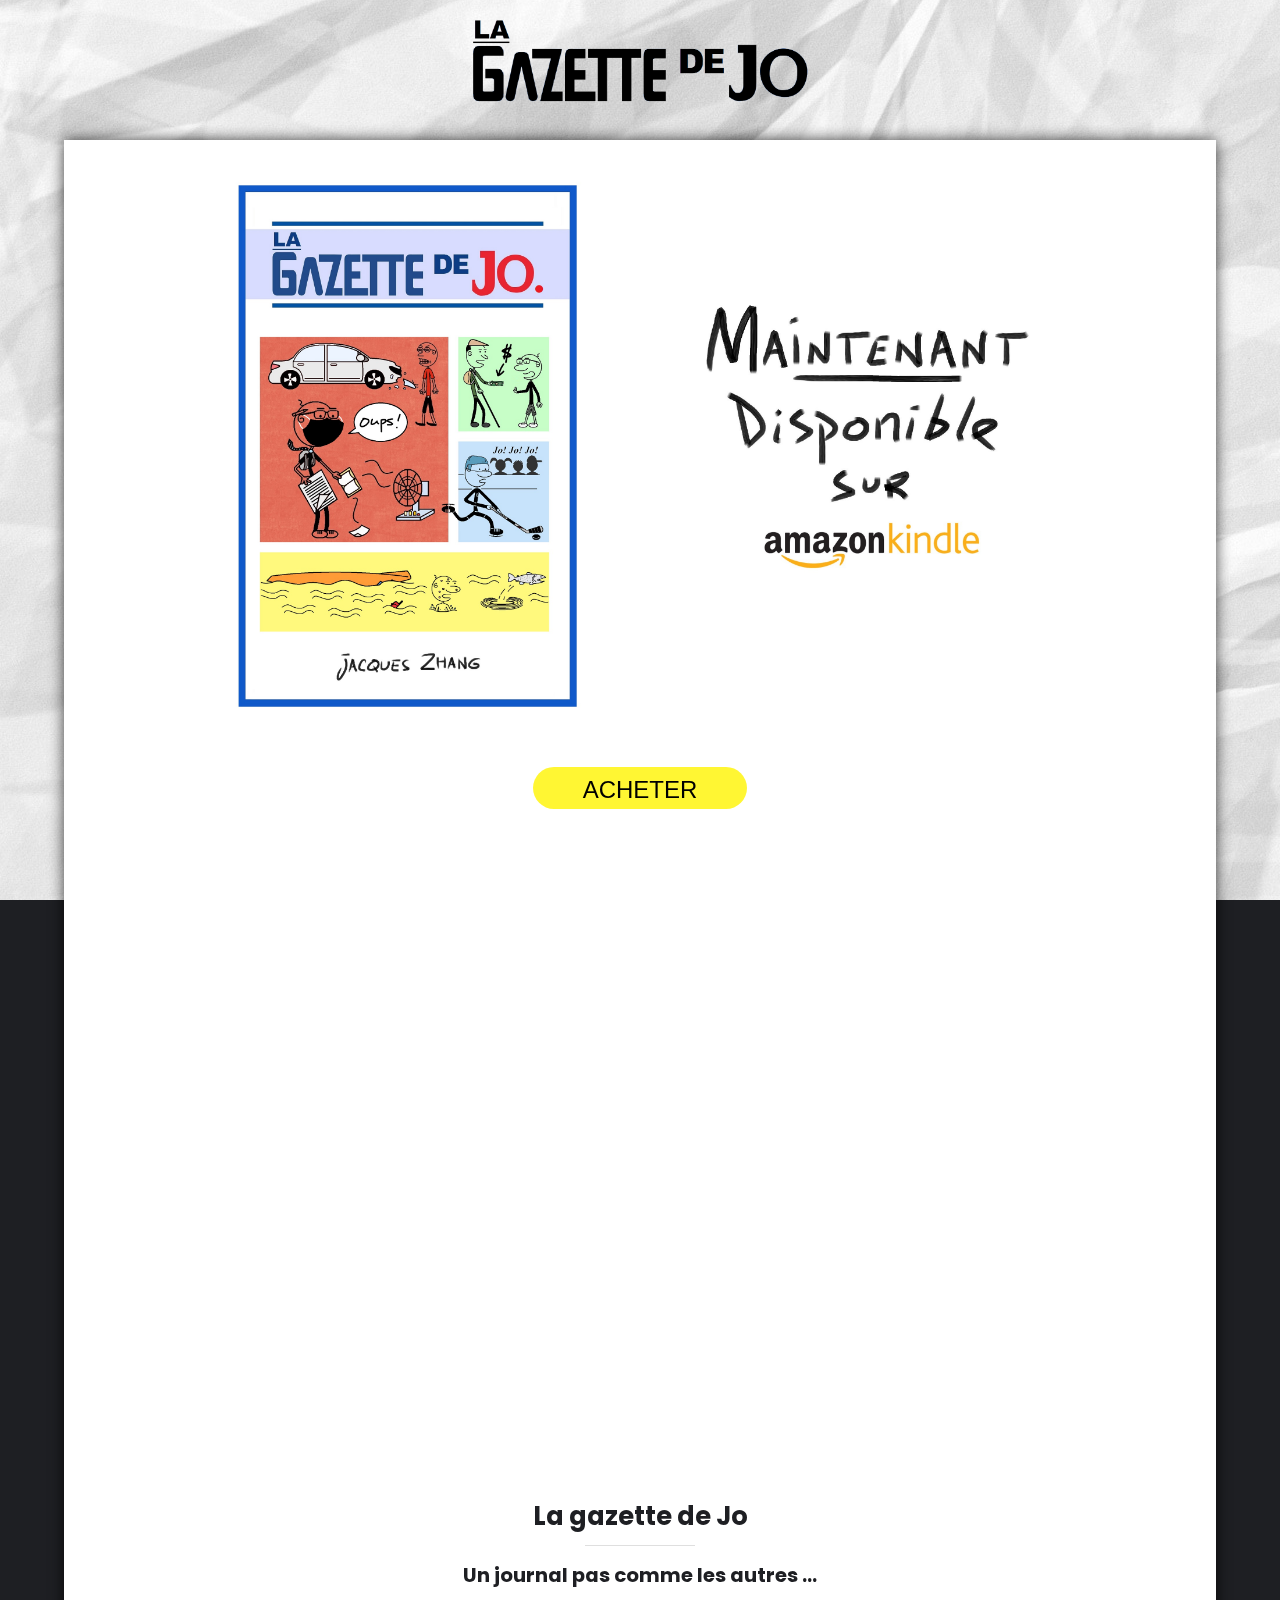
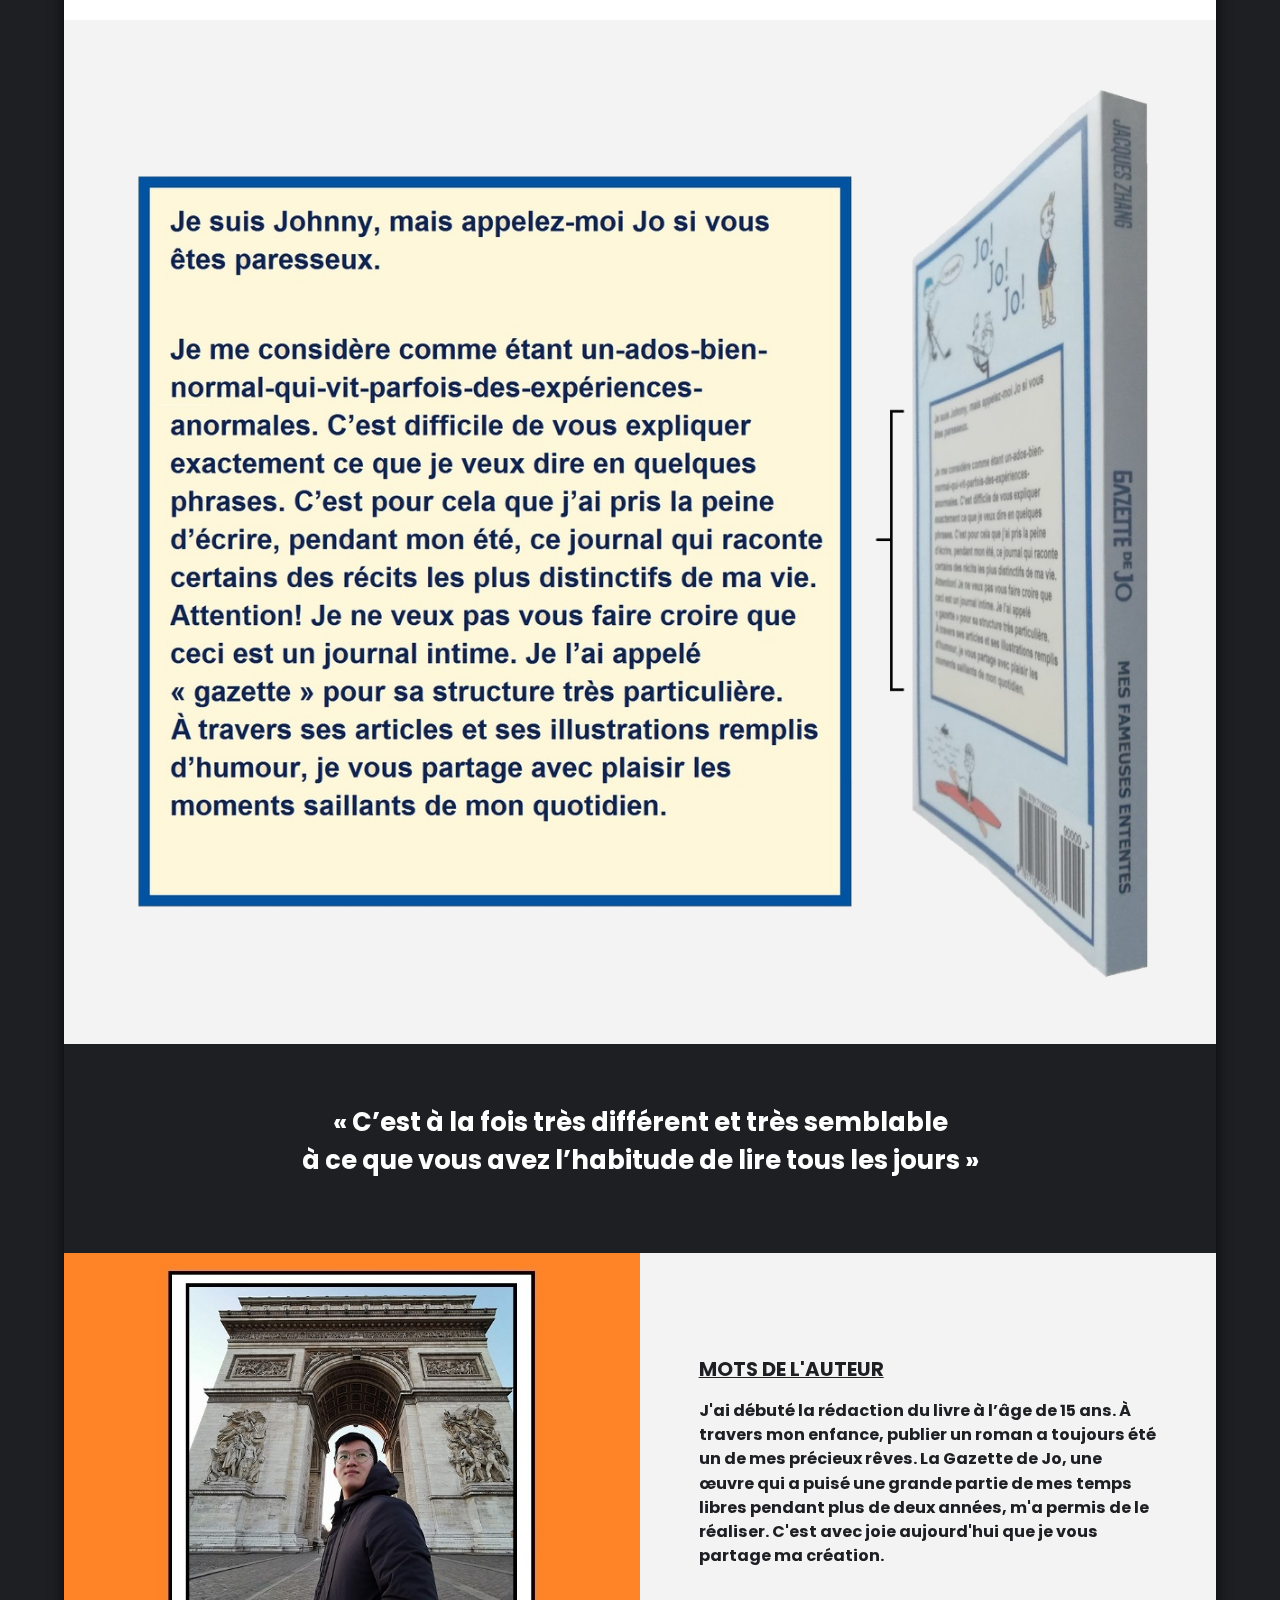
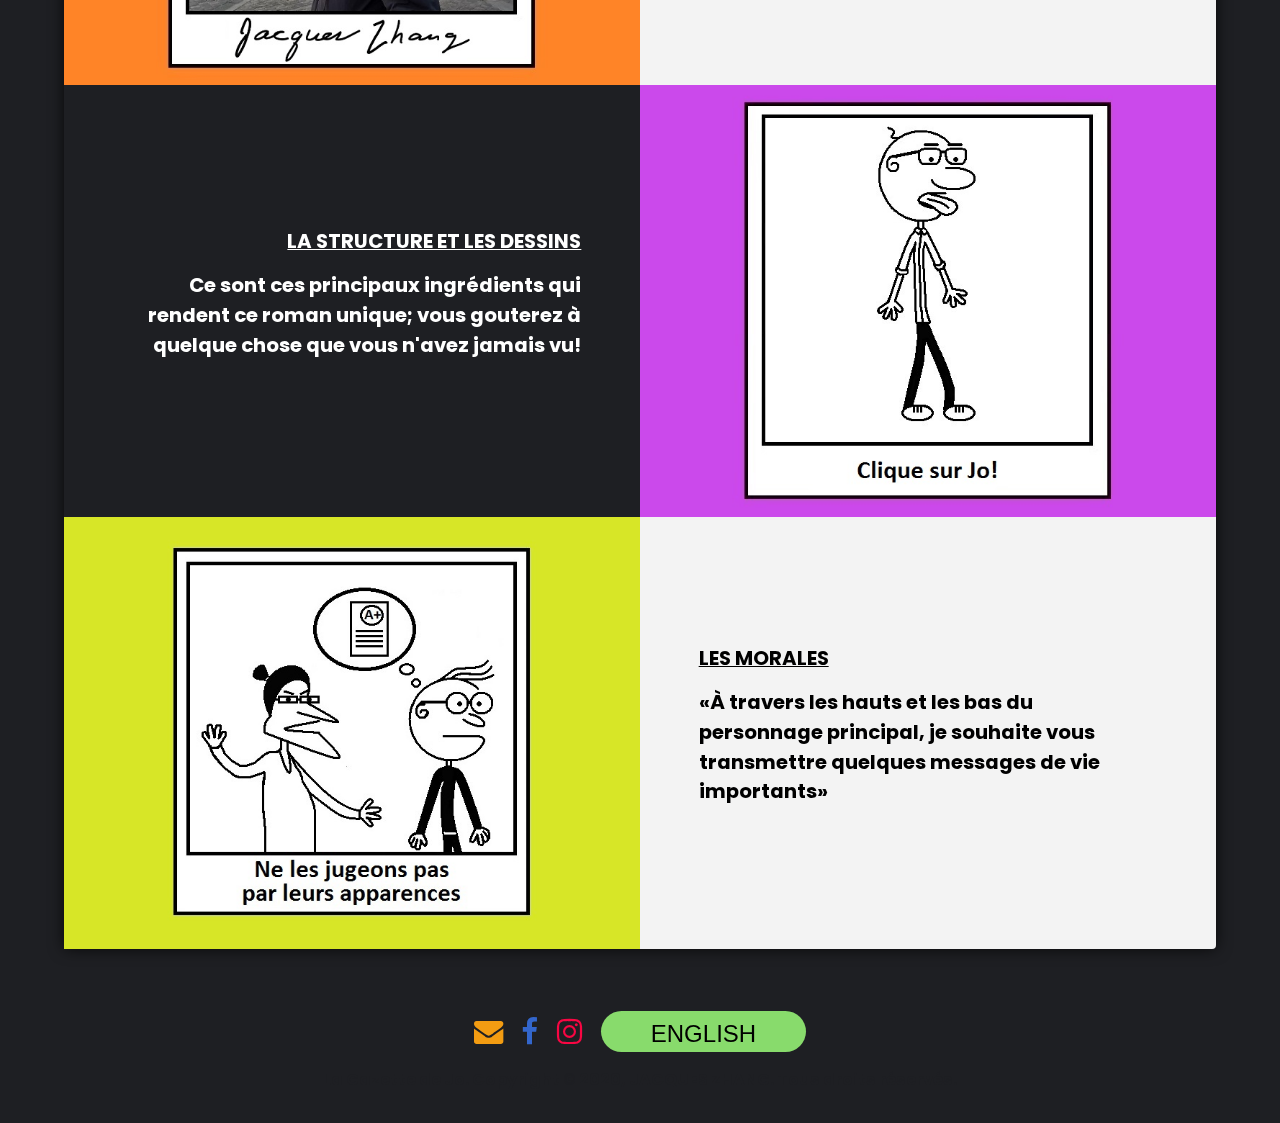
<file: index.html>
<!DOCTYPE HTML>
<html>
	<head>
		<title>Gazette de Jo</title>
		<link rel="shortcut icon" href="images/icon.png"/>
		<meta charset="utf-8" />
		<meta name="viewport" content="width=device-width, initial-scale=1" />
		<link rel="stylesheet" href="assets/css/main.css" />
		<script src="https://ajax.googleapis.com/ajax/libs/jquery/3.4.1/jquery.min.js"></script>
	</head>
	<body>

		<!-- Header -->
		<header id="header">
			<img src="images/titre.png" width="350" height="94" style="position:relative"/><br><br>
			<!--<div class="logo"><a href="#">Gazette de Jo <span>par Jacques Zhang</span></a></div>-->
		</header>

		<!-- Main -->
			<section id="main">
				<div class="inner">

				<!-- One -->
					<section id="one" class="wrapper style1">

						<div class="image fit flush">
							<img src="images/couverture.jpg" alt=""/>
						</div>
					
						<header class="special">							
							<button class="buybutton" onclick="location.href='https://www.amazon.com/gazette-Jo-fameuses-ententes-French/dp/1719002371/ref=sr_1_2?keywords=gazette+de+jo&qid=1561827714&s=gateway&sr=8-2'">Acheter</button>
							<br><br>
							
							<div class="videoWrapper">
							<iframe width="100%" height="349" src="https://www.youtube.com/embed/JRRqluKBMIY" frameborder="0" allow="accelerometer; autoplay; encrypted-media; gyroscope; picture-in-picture" allowfullscreen></iframe>
							</div>
							
							<br>
							<h2>La gazette de Jo</h2>
							<h3>Un journal pas comme les autres ...</h3>
						</header>
						
						<div class="content">
							<div class="image fit flush" >
								<img src="images/apercu.png" alt=""/>
							</div>
						</div>
						
					</section>

				<!-- Two -->
 					<section id="two" class="wrapper style2">
						<div class="content">
							<center><h2 style="color:#FFFFFF">« C’est à la fois très différent et très semblable <br> à ce que vous avez l’habitude de lire tous les jours »<h2></center> 
						</div>
					</section> 

				<!-- Three -->
					<section id="three" class="wrapper">
						<div class="spotlight">
							<div class="image flush"><img src="images/auteur.jpg" alt="" /></div>
							<div class="inner">
								<h3><u>MOTS DE L'AUTEUR</u></h3>
								<h4>J'ai débuté la rédaction du livre à l’âge de 15 ans. 
											À travers mon enfance, publier un roman a toujours été un de mes précieux rêves. 
											La Gazette de Jo, une œuvre qui a puisé une grande partie de mes temps libres pendant plus de deux années, m'a permis de le réaliser.
											C'est avec joie aujourd'hui que je vous partage ma création.</h4>			
							</div>
						</div>
						<div class="spotlight alt">
							<div class="image flush"><img id="top_img" src="images/switch/1.1.jpg" alt="" onclick="changeImage(this.id)"/><img id="mid_img" src="images/switch/2.1.jpg" alt="" onclick="changeImage(this.id)"/><img id="bottom_img" src="images/switch/3.1.jpg" alt="" onclick="changeImage(this.id)"/></div>
							<div  class="inner">
								<h3 style="color:#FFFFFF"><u>LA STRUCTURE ET LES DESSINS</u></h3>
								<h3 style="color:#FFFFFF">Ce sont ces principaux ingrédients qui rendent ce roman unique; vous gouterez à quelque chose que vous n'avez jamais vu!</h3>
							</div>
						</div>
						<div class="spotlight">
							<div class="image flush"><img src="images/morales.jpg" alt="" /></div>
							<div class="inner">
								<h3 style="color:#000000"><u>LES MORALES</u></h3>
								<h3 style="color:#000000">«À travers les hauts et les bas du personnage principal, je souhaite vous transmettre quelques messages de vie importants»</h3>
							</div>
						</div>
					</section>

				</div>
			</section>

		<!-- Footer -->
			<footer id="footer">
				<div class="container">
					<ul class="icons">
						<!--<li><a href="#" class="icon fa-twitter" style="color:#000000"><span class="label">Twitter</span></a></li>-->
						<li><h1 class="icon fa-envelope" style="color:#F39C12" id="myBtn"></li>
						<li><a href="#" class="icon fa-facebook" style="color:#3366cc"><span class="label">Facebook</span></a></li>
						<li><a href="#" class="icon fa-instagram" style="color:#f90643"><span class="label">Instagram</span></a></li>
						<!--<li><a href="#" class="icon fa-envelope-o" style="color:#000000"><span class="label">Email</span></a></li>-->
						<!-- english -->
						<a href="en.html"><button class="changelangbutton">English</button></a>
						<h4>
							La Gazette de Jo. Copyright © 2020, JACQUES ZHANG. Tous droits réservés.
						</h4>
					</ul>
				</div>
			</footer>

			<!-- The Modal -->
			<div id="myModal" class="modal">
			  <!-- Modal content -->
			  <div class="modal-content">
				 <div class="modal-header">
					<span class="close">&times;</span>
					<h3>Contact: jo@gazettejo.com (questions ou suggestions)</h3>
				 </div>
			  </div>
			</div>
			
		<!-- Scripts -->
			<script src="assets/js/jquery.min.js"></script>
			<script src="assets/js/jquery.poptrox.min.js"></script>
			<script src="assets/js/skel.min.js"></script>
			<script src="assets/js/util.js"></script>
			<script src="assets/js/main.js"></script>
			<script src="assets/js/modalScript.js"></script>
			<script src="assets/js/myscript.js"></script>
	</body>
</html>
</file>
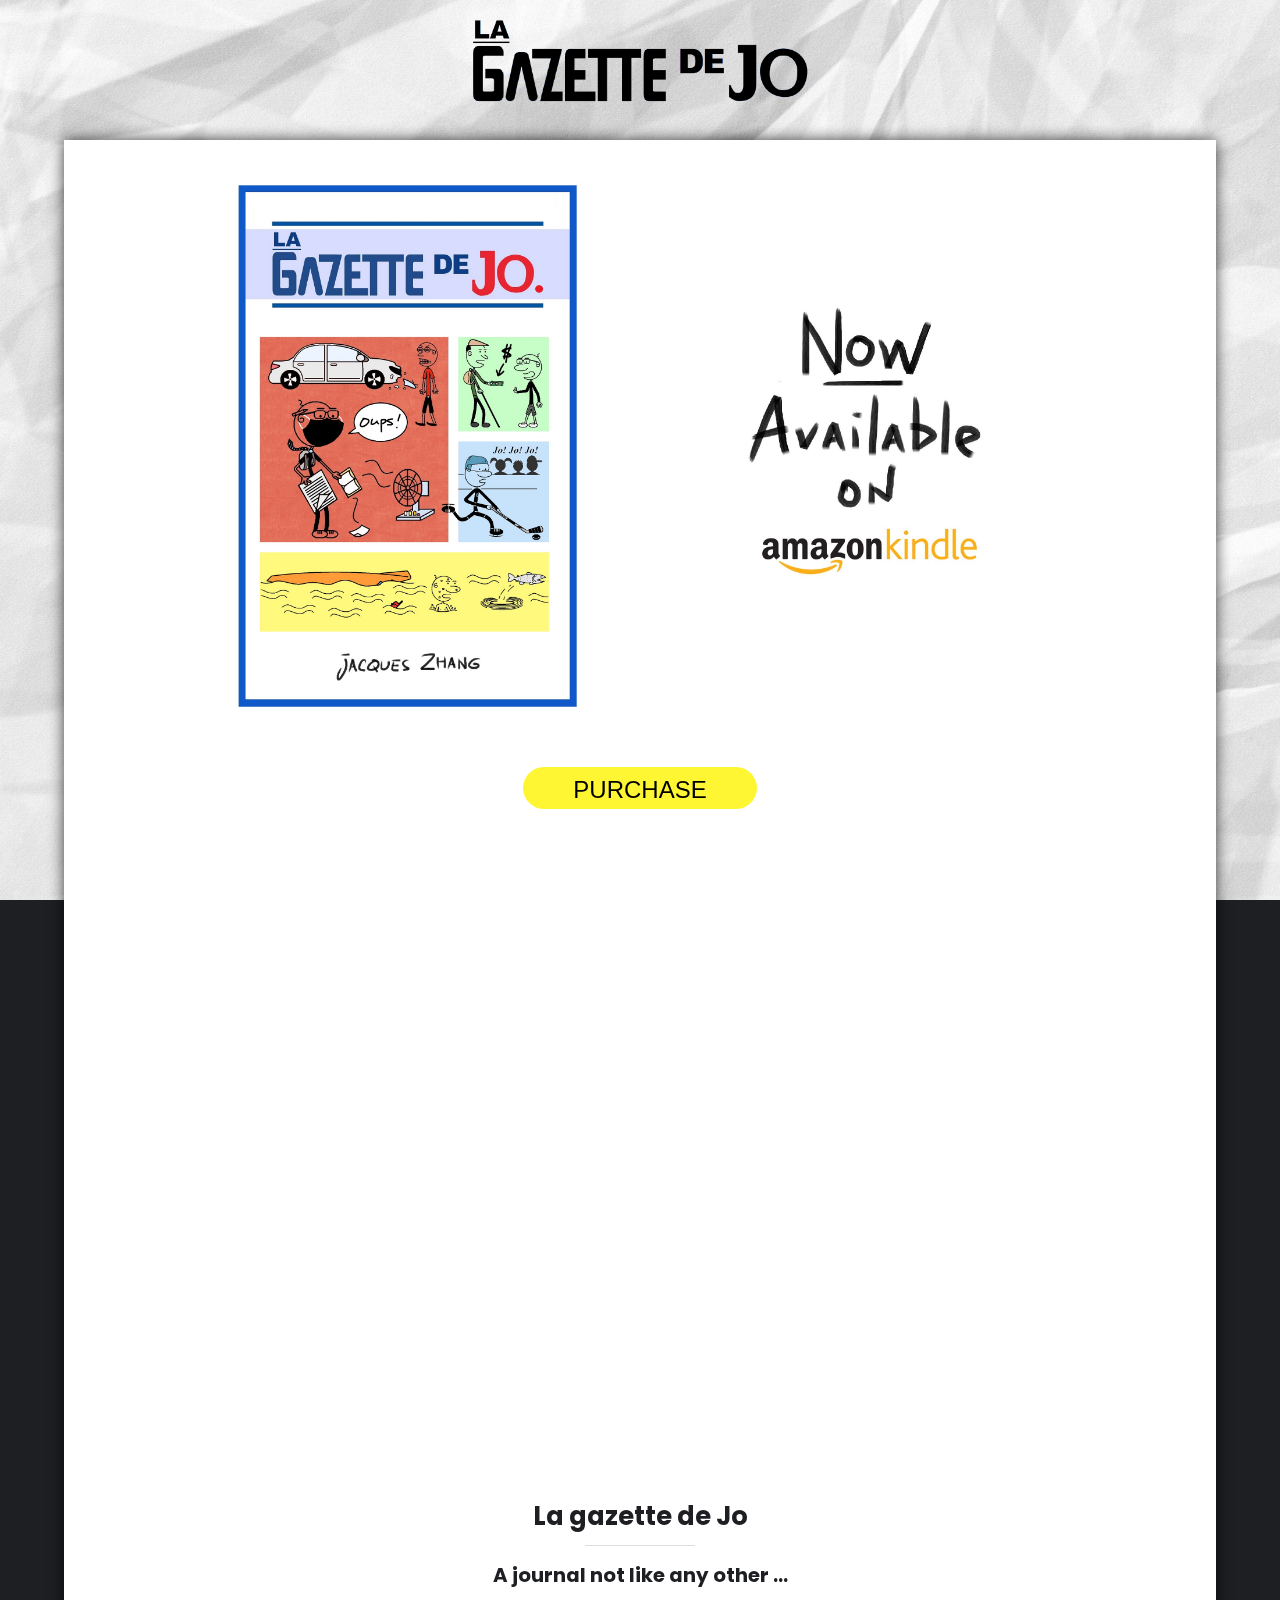
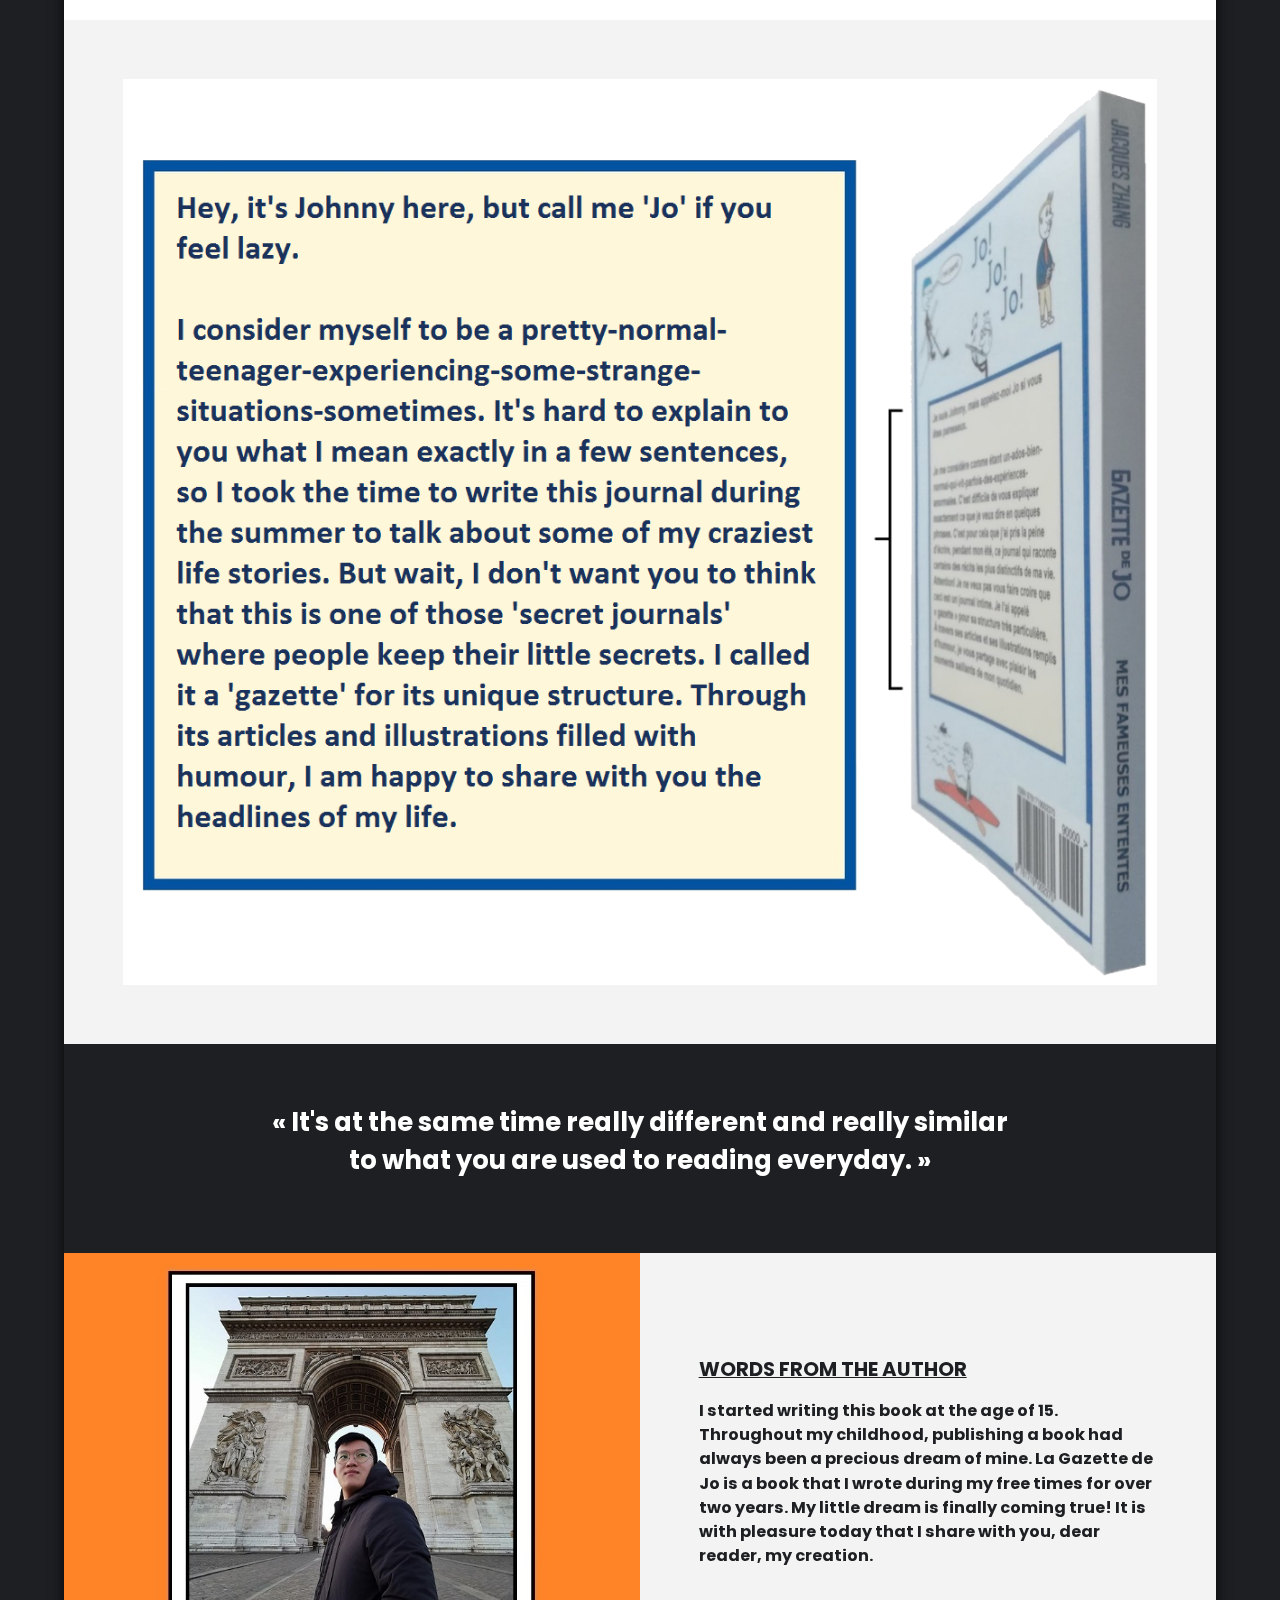
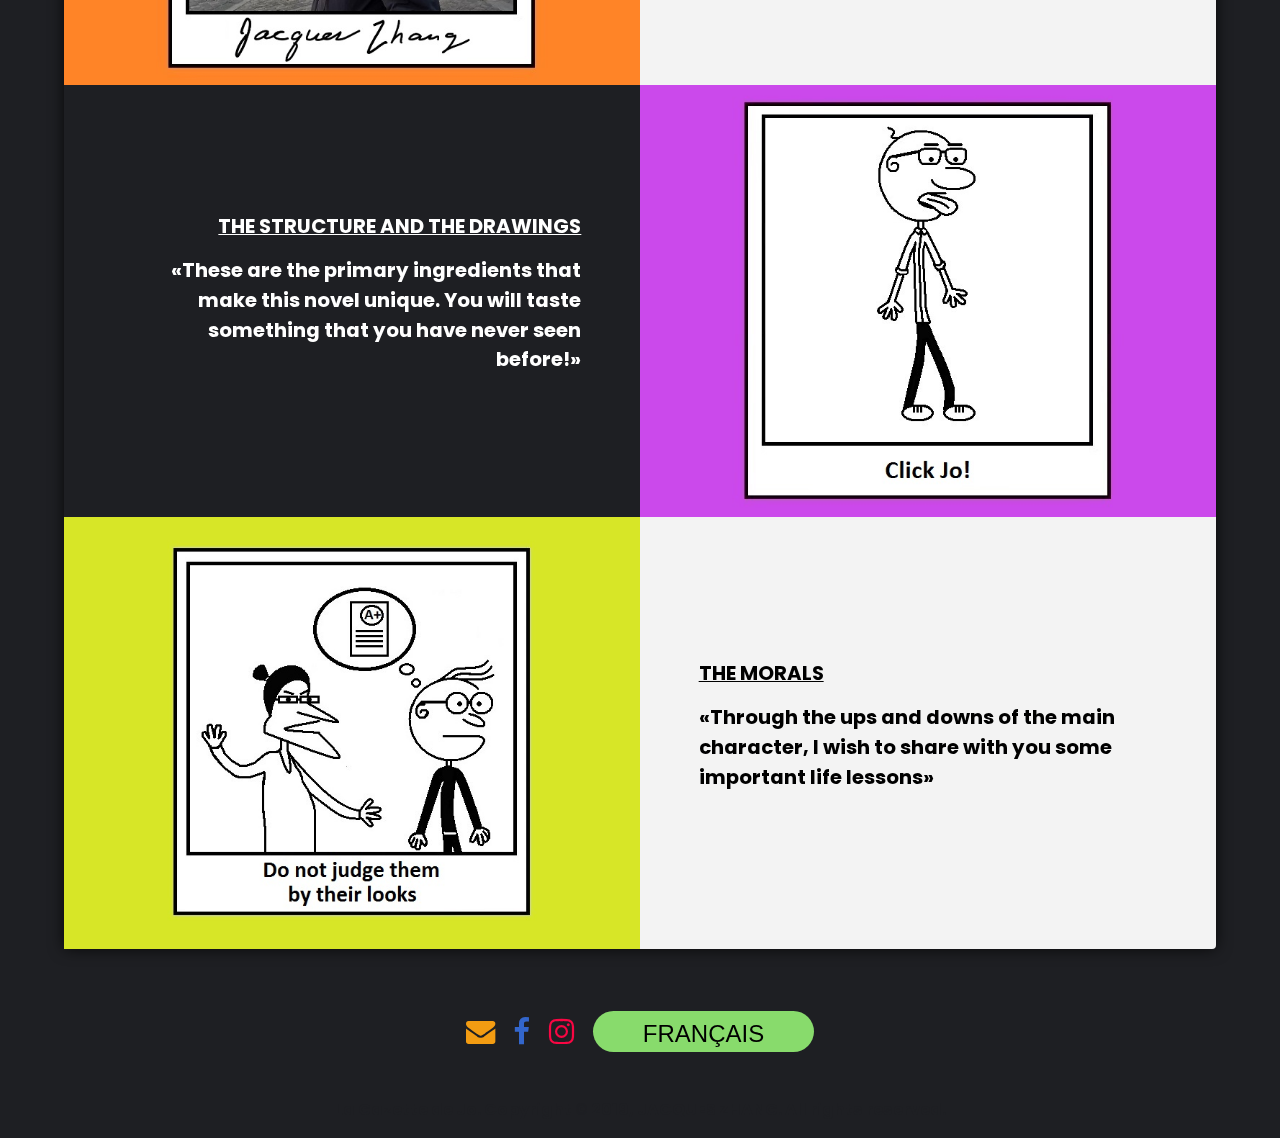
<file: en.html>
<!DOCTYPE HTML>
<html>
	<head>
		<title>Gazette de Jo</title>
		<link rel="shortcut icon" href="images/icon.png"/>
		<meta charset="utf-8" />
		<meta name="viewport" content="width=device-width, initial-scale=1" />
		<link rel="stylesheet" href="assets/css/main.css" />
		<script src="https://ajax.googleapis.com/ajax/libs/jquery/3.4.1/jquery.min.js"></script>
	</head>
	<body>

		<!-- Header -->
			
		<header id="header">
			<img src="images/titre.png" width="350" height="94" style="position:relative"/><br><br>
			<!--<div class="logo"><a href="#">Gazette de Jo <span>par Jacques Zhang</span></a></div>-->
		</header>

		<!-- Main -->
			<section id="main">
				<div class="inner">

				<!-- One -->
					<section id="one" class="wrapper style1">

						<div class="image fit flush">
							<img src="images/cover.jpg" alt="" />
						</div>
						
						<header class="special">
							<button class="buybutton" onclick="location.href='https://www.amazon.com/gazette-Jo-fameuses-ententes-French/dp/1719002371/ref=sr_1_2?keywords=gazette+de+jo&qid=1561827714&s=gateway&sr=8-2'">purchase</button>
							<br><br>								
									
							<div class="videoWrapper">
							<iframe width="100%" height="349" src="https://www.youtube.com/embed/JRRqluKBMIY" frameborder="0" allow="accelerometer; autoplay; encrypted-media; gyroscope; picture-in-picture" allowfullscreen></iframe>
							</div>
							
							<br>
							<h2>La gazette de Jo</h2>
							<h3>A journal not like any other ...</h3>
						
						</header>
						
						<div class="content">
							<div class="image fit flush" >
								<img src="images/preview.png" alt=""/>
							</div>
						</div>
						
					</section>
					
				<!-- Two -->
				<section id="two" class="wrapper style2">
					<div class="content">
						<center><h2 style="color:#FFFFFF">« It's at the same time really different and really similar <br> to what you are used to reading everyday. »<h2></center> 
					</div>
				</section> 

				<!-- Three -->
					<section id="three" class="wrapper">
						<div class="spotlight">
							<div class="image flush"><img src="images/auteur.jpg" alt="" /></div>
							<div class="inner">
								<h3><u>WORDS FROM THE AUTHOR</u></h3>
								<h4>I started writing this book at the age of 15. 
											Throughout my childhood, publishing a book had always been a precious dream of mine. 
											La Gazette de Jo is a book that I wrote during my free times for over two years. My little dream is finally coming true!
											It is with pleasure today that I share with you, dear reader, my creation.</h4>			
							</div>
						</div>
						<div class="spotlight alt">
							<div class="image flush"><img id="top_img_en" src="images/switch/1.1.jpg" alt="" onclick="changeImageEN(this.id)"/><img id="mid_img_en" src="images/switch/2.1.jpg" alt="" onclick="changeImageEN(this.id)"/><img id="bottom_img_en" src="images/switch/en3.1.jpg" alt="" onclick="changeImageEN(this.id)"/></div>
							<div  class="inner">
								<h3 style="color:#FFFFFF"><u>THE STRUCTURE AND THE DRAWINGS</u></h3>
								<h3 style="color:#FFFFFF">«These are the primary ingredients that make this novel unique. You will taste something that you have never seen before!»</h3>
							</div>
						</div>
						<div class="spotlight">
							<div class="image flush"><img src="images/morals.jpg" alt="" /></div>
							<div class="inner">
								<h3 style="color:#000000"><u>THE MORALS</u></h3>
								<h3 style="color:#000000">«Through the ups and downs of the main character, I wish to share with you some important life lessons»</h3>
							</div>
						</div>
					</section>

				</div>
			</section>

		<!-- Footer -->
			<footer id="footer">
				<div class="container">
					<ul class="icons">
						<!--<li><a href="#" class="icon fa-twitter" style="color:#000000"><span class="label">Twitter</span></a></li>-->
						<li><h1 class="icon fa-envelope" style="color:#F39C12" id="myBtn"></li>
						<li><a href="#" class="icon fa-facebook" style="color:#3366cc"><span class="label">Facebook</span></a></li>
						<li><a href="#" class="icon fa-instagram" style="color:#f90643"><span class="label">Instagram</span></a></li>
						<!--<li><a href="#" class="icon fa-envelope-o" style="color:#000000"><span class="label">Email</span></a></li>-->
						<!-- français -->
						<a href="index.html"><button class="changelangbutton">Français</button></a>
					</ul>
				</div>
				<h4>
				La Gazette de Jo. Copyright © 2019, JACQUES ZHANG. All rights reserved.
				</h4>
			</footer>
			
			<!-- The Modal -->
			<div id="myModal" class="modal">
			  <!-- Modal content -->
			  <div class="modal-content">
				 <div class="modal-header">
					<span class="close">&times;</span>
					<h3>Contact: jo@gazettejo.com (questions or suggestions)</h3>
				 </div>
			  </div>
			</div>
			
		<!-- Scripts -->
			<script src="assets/js/jquery.min.js"></script>
			<script src="assets/js/jquery.poptrox.min.js"></script>
			<script src="assets/js/skel.min.js"></script>
			<script src="assets/js/util.js"></script>
			<script src="assets/js/main.js"></script>
			<script src="assets/js/modalScript.js"></script>
			<script src="assets/js/myscript.js"></script>

	</body>
</html>
</file>
<file: assets/css/main.css>
@import url(font-awesome.min.css);
@import url("https://fonts.googleapis.com/css?family=Poppins:300,400,500,600,700");

/*
	Caminar by TEMPLATED
	templated.co @templatedco
	Released for free under the Creative Commons Attribution 3.0 license (templated.co/license)
*/

/* Reset */

	html, body, div, span, applet, object, iframe, h1, h2, h3, h4, h5, h6, p, blockquote, pre, a, abbr, acronym, address, big, cite, code, del, dfn, em, img, ins, kbd, q, s, samp, small, strike, strong, sub, sup, tt, var, b, u, i, center, dl, dt, dd, ol, ul, li, fieldset, form, label, legend, table, caption, tbody, tfoot, thead, tr, th, td, article, aside, canvas, details, embed, figure, figcaption, footer, header, hgroup, menu, nav, output, ruby, section, summary, time, mark, audio, video {
		margin: 0;
		padding: 0;
		border: 0;
		font-size: 100%;
		font: inherit;
		vertical-align: baseline;
	}

	article, aside, details, figcaption, figure, footer, header, hgroup, menu, nav, section {
		display: block;
	}

	body {
		line-height: 1;
	}

	ol, ul {
		list-style: none;
	}

	blockquote, q {
		quotes: none;
	}

	blockquote:before, blockquote:after, q:before, q:after {
		content: '';
		content: none;
	}

	table {
		border-collapse: collapse;
		border-spacing: 0;
	}

	body {
		-webkit-text-size-adjust: none;
	}

/* Box Model */

	*, *:before, *:after {
		-moz-box-sizing: border-box;
		-webkit-box-sizing: border-box;
		box-sizing: border-box;
	}

/* Containers */

	.container {
		margin-left: auto;
		margin-right: auto;
	}

	.container.\31 25\25 {
		width: 100%;
		max-width: 100rem;
		min-width: 80rem;
	}

	.container.\37 5\25 {
		width: 60rem;
	}

	.container.\35 0\25 {
		width: 40rem;
	}

	.container.\32 5\25 {
		width: 20rem;
	}

	.container {
		width: 80rem;
	}

	@media screen and (max-width: 1680px) {

		.container.\31 25\25 {
			width: 100%;
			max-width: 100rem;
			min-width: 80rem;
		}

		.container.\37 5\25 {
			width: 60rem;
		}

		.container.\35 0\25 {
			width: 40rem;
		}

		.container.\32 5\25 {
			width: 20rem;
		}

		.container {
			width: 80rem;
		}

	}

	@media screen and (max-width: 1280px) {

		.container.\31 25\25 {
			width: 100%;
			max-width: 81.25rem;
			min-width: 65rem;
		}

		.container.\37 5\25 {
			width: 48.75rem;
		}

		.container.\35 0\25 {
			width: 32.5rem;
		}

		.container.\32 5\25 {
			width: 16.25rem;
		}

		.container {
			width: 65rem;
		}

	}

	@media screen and (max-width: 980px) {

		.container.\31 25\25 {
			width: 100%;
			max-width: 112.5%;
			min-width: 90%;
		}

		.container.\37 5\25 {
			width: 67.5%;
		}

		.container.\35 0\25 {
			width: 45%;
		}

		.container.\32 5\25 {
			width: 22.5%;
		}

		.container {
			width: 90%;
		}

	}

	@media screen and (max-width: 736px) {

		.container.\31 25\25 {
			width: 100%;
			max-width: 112.5%;
			min-width: 90%;
		}

		.container.\37 5\25 {
			width: 67.5%;
		}

		.container.\35 0\25 {
			width: 45%;
		}

		.container.\32 5\25 {
			width: 22.5%;
		}

		.container {
			width: 90% !important;
		}

	}

	@media screen and (max-width: 480px) {

		.container.\31 25\25 {
			width: 100%;
			max-width: 112.5%;
			min-width: 90%;
		}

		.container.\37 5\25 {
			width: 67.5%;
		}

		.container.\35 0\25 {
			width: 45%;
		}

		.container.\32 5\25 {
			width: 22.5%;
		}

		.container {
			width: 90% !important;
		}

	}

/* Grid */

	.row {
		border-bottom: solid 1px transparent;
		-moz-box-sizing: border-box;
		-webkit-box-sizing: border-box;
		box-sizing: border-box;
	}

	.row > * {
		float: left;
		-moz-box-sizing: border-box;
		-webkit-box-sizing: border-box;
		box-sizing: border-box;
	}

	.row:after, .row:before {
		content: '';
		display: block;
		clear: both;
		height: 0;
	}

	.row.uniform > * > :first-child {
		margin-top: 0;
	}

	.row.uniform > * > :last-child {
		margin-bottom: 0;
	}

	.row.\30 \25 > * {
		padding: 0 0 0 0rem;
	}

	.row.\30 \25 {
		margin: 0 0 -1px 0rem;
	}

	.row.uniform.\30 \25 > * {
		padding: 0rem 0 0 0rem;
	}

	.row.uniform.\30 \25 {
		margin: 0rem 0 -1px 0rem;
	}

	.row > * {
		padding: 0 0 0 2rem;
	}

	.row {
		margin: 0 0 -1px -2rem;
	}

	.row.uniform > * {
		padding: 2rem 0 0 2rem;
	}

	.row.uniform {
		margin: -2rem 0 -1px -2rem;
	}

	.row.\32 00\25 > * {
		padding: 0 0 0 4rem;
	}

	.row.\32 00\25 {
		margin: 0 0 -1px -4rem;
	}

	.row.uniform.\32 00\25 > * {
		padding: 4rem 0 0 4rem;
	}

	.row.uniform.\32 00\25 {
		margin: -4rem 0 -1px -4rem;
	}

	.row.\31 50\25 > * {
		padding: 0 0 0 3rem;
	}

	.row.\31 50\25 {
		margin: 0 0 -1px -3rem;
	}

	.row.uniform.\31 50\25 > * {
		padding: 3rem 0 0 3rem;
	}

	.row.uniform.\31 50\25 {
		margin: -3rem 0 -1px -3rem;
	}

	.row.\35 0\25 > * {
		padding: 0 0 0 1rem;
	}

	.row.\35 0\25 {
		margin: 0 0 -1px -1rem;
	}

	.row.uniform.\35 0\25 > * {
		padding: 1rem 0 0 1rem;
	}

	.row.uniform.\35 0\25 {
		margin: -1rem 0 -1px -1rem;
	}

	.row.\32 5\25 > * {
		padding: 0 0 0 0.5rem;
	}

	.row.\32 5\25 {
		margin: 0 0 -1px -0.5rem;
	}

	.row.uniform.\32 5\25 > * {
		padding: 0.5rem 0 0 0.5rem;
	}

	.row.uniform.\32 5\25 {
		margin: -0.5rem 0 -1px -0.5rem;
	}

	.\31 2u, .\31 2u\24 {
		width: 100%;
		clear: none;
		margin-left: 0;
	}

	.\31 1u, .\31 1u\24 {
		width: 91.6666666667%;
		clear: none;
		margin-left: 0;
	}

	.\31 0u, .\31 0u\24 {
		width: 83.3333333333%;
		clear: none;
		margin-left: 0;
	}

	.\39 u, .\39 u\24 {
		width: 75%;
		clear: none;
		margin-left: 0;
	}

	.\38 u, .\38 u\24 {
		width: 66.6666666667%;
		clear: none;
		margin-left: 0;
	}

	.\37 u, .\37 u\24 {
		width: 58.3333333333%;
		clear: none;
		margin-left: 0;
	}

	.\36 u, .\36 u\24 {
		width: 50%;
		clear: none;
		margin-left: 0;
	}

	.\35 u, .\35 u\24 {
		width: 41.6666666667%;
		clear: none;
		margin-left: 0;
	}

	.\34 u, .\34 u\24 {
		width: 33.3333333333%;
		clear: none;
		margin-left: 0;
	}

	.\33 u, .\33 u\24 {
		width: 25%;
		clear: none;
		margin-left: 0;
	}

	.\32 u, .\32 u\24 {
		width: 16.6666666667%;
		clear: none;
		margin-left: 0;
	}

	.\31 u, .\31 u\24 {
		width: 8.3333333333%;
		clear: none;
		margin-left: 0;
	}

	.\31 2u\24 + *,
	.\31 1u\24 + *,
	.\31 0u\24 + *,
	.\39 u\24 + *,
	.\38 u\24 + *,
	.\37 u\24 + *,
	.\36 u\24 + *,
	.\35 u\24 + *,
	.\34 u\24 + *,
	.\33 u\24 + *,
	.\32 u\24 + *,
	.\31 u\24 + * {
		clear: left;
	}

	.\-11u {
		margin-left: 91.66667%;
	}

	.\-10u {
		margin-left: 83.33333%;
	}

	.\-9u {
		margin-left: 75%;
	}

	.\-8u {
		margin-left: 66.66667%;
	}

	.\-7u {
		margin-left: 58.33333%;
	}

	.\-6u {
		margin-left: 50%;
	}

	.\-5u {
		margin-left: 41.66667%;
	}

	.\-4u {
		margin-left: 33.33333%;
	}

	.\-3u {
		margin-left: 25%;
	}

	.\-2u {
		margin-left: 16.66667%;
	}

	.\-1u {
		margin-left: 8.33333%;
	}

	@media screen and (max-width: 1680px) {

		.row > * {
			padding: 0 0 0 2rem;
		}

		.row {
			margin: 0 0 -1px -2rem;
		}

		.row.uniform > * {
			padding: 2rem 0 0 2rem;
		}

		.row.uniform {
			margin: -2rem 0 -1px -2rem;
		}

		.row.\32 00\25 > * {
			padding: 0 0 0 4rem;
		}

		.row.\32 00\25 {
			margin: 0 0 -1px -4rem;
		}

		.row.uniform.\32 00\25 > * {
			padding: 4rem 0 0 4rem;
		}

		.row.uniform.\32 00\25 {
			margin: -4rem 0 -1px -4rem;
		}

		.row.\31 50\25 > * {
			padding: 0 0 0 3rem;
		}

		.row.\31 50\25 {
			margin: 0 0 -1px -3rem;
		}

		.row.uniform.\31 50\25 > * {
			padding: 3rem 0 0 3rem;
		}

		.row.uniform.\31 50\25 {
			margin: -3rem 0 -1px -3rem;
		}

		.row.\35 0\25 > * {
			padding: 0 0 0 1rem;
		}

		.row.\35 0\25 {
			margin: 0 0 -1px -1rem;
		}

		.row.uniform.\35 0\25 > * {
			padding: 1rem 0 0 1rem;
		}

		.row.uniform.\35 0\25 {
			margin: -1rem 0 -1px -1rem;
		}

		.row.\32 5\25 > * {
			padding: 0 0 0 0.5rem;
		}

		.row.\32 5\25 {
			margin: 0 0 -1px -0.5rem;
		}

		.row.uniform.\32 5\25 > * {
			padding: 0.5rem 0 0 0.5rem;
		}

		.row.uniform.\32 5\25 {
			margin: -0.5rem 0 -1px -0.5rem;
		}

		.\31 2u\28xlarge\29, .\31 2u\24\28xlarge\29 {
			width: 100%;
			clear: none;
			margin-left: 0;
		}

		.\31 1u\28xlarge\29, .\31 1u\24\28xlarge\29 {
			width: 91.6666666667%;
			clear: none;
			margin-left: 0;
		}

		.\31 0u\28xlarge\29, .\31 0u\24\28xlarge\29 {
			width: 83.3333333333%;
			clear: none;
			margin-left: 0;
		}

		.\39 u\28xlarge\29, .\39 u\24\28xlarge\29 {
			width: 75%;
			clear: none;
			margin-left: 0;
		}

		.\38 u\28xlarge\29, .\38 u\24\28xlarge\29 {
			width: 66.6666666667%;
			clear: none;
			margin-left: 0;
		}

		.\37 u\28xlarge\29, .\37 u\24\28xlarge\29 {
			width: 58.3333333333%;
			clear: none;
			margin-left: 0;
		}

		.\36 u\28xlarge\29, .\36 u\24\28xlarge\29 {
			width: 50%;
			clear: none;
			margin-left: 0;
		}

		.\35 u\28xlarge\29, .\35 u\24\28xlarge\29 {
			width: 41.6666666667%;
			clear: none;
			margin-left: 0;
		}

		.\34 u\28xlarge\29, .\34 u\24\28xlarge\29 {
			width: 33.3333333333%;
			clear: none;
			margin-left: 0;
		}

		.\33 u\28xlarge\29, .\33 u\24\28xlarge\29 {
			width: 25%;
			clear: none;
			margin-left: 0;
		}

		.\32 u\28xlarge\29, .\32 u\24\28xlarge\29 {
			width: 16.6666666667%;
			clear: none;
			margin-left: 0;
		}

		.\31 u\28xlarge\29, .\31 u\24\28xlarge\29 {
			width: 8.3333333333%;
			clear: none;
			margin-left: 0;
		}

		.\31 2u\24\28xlarge\29 + *,
		.\31 1u\24\28xlarge\29 + *,
		.\31 0u\24\28xlarge\29 + *,
		.\39 u\24\28xlarge\29 + *,
		.\38 u\24\28xlarge\29 + *,
		.\37 u\24\28xlarge\29 + *,
		.\36 u\24\28xlarge\29 + *,
		.\35 u\24\28xlarge\29 + *,
		.\34 u\24\28xlarge\29 + *,
		.\33 u\24\28xlarge\29 + *,
		.\32 u\24\28xlarge\29 + *,
		.\31 u\24\28xlarge\29 + * {
			clear: left;
		}

		.\-11u\28xlarge\29 {
			margin-left: 91.66667%;
		}

		.\-10u\28xlarge\29 {
			margin-left: 83.33333%;
		}

		.\-9u\28xlarge\29 {
			margin-left: 75%;
		}

		.\-8u\28xlarge\29 {
			margin-left: 66.66667%;
		}

		.\-7u\28xlarge\29 {
			margin-left: 58.33333%;
		}

		.\-6u\28xlarge\29 {
			margin-left: 50%;
		}

		.\-5u\28xlarge\29 {
			margin-left: 41.66667%;
		}

		.\-4u\28xlarge\29 {
			margin-left: 33.33333%;
		}

		.\-3u\28xlarge\29 {
			margin-left: 25%;
		}

		.\-2u\28xlarge\29 {
			margin-left: 16.66667%;
		}

		.\-1u\28xlarge\29 {
			margin-left: 8.33333%;
		}

	}

	@media screen and (max-width: 1280px) {

		.row > * {
			padding: 0 0 0 1.5rem;
		}

		.row {
			margin: 0 0 -1px -1.5rem;
		}

		.row.uniform > * {
			padding: 1.5rem 0 0 1.5rem;
		}

		.row.uniform {
			margin: -1.5rem 0 -1px -1.5rem;
		}

		.row.\32 00\25 > * {
			padding: 0 0 0 3rem;
		}

		.row.\32 00\25 {
			margin: 0 0 -1px -3rem;
		}

		.row.uniform.\32 00\25 > * {
			padding: 3rem 0 0 3rem;
		}

		.row.uniform.\32 00\25 {
			margin: -3rem 0 -1px -3rem;
		}

		.row.\31 50\25 > * {
			padding: 0 0 0 2.25rem;
		}

		.row.\31 50\25 {
			margin: 0 0 -1px -2.25rem;
		}

		.row.uniform.\31 50\25 > * {
			padding: 2.25rem 0 0 2.25rem;
		}

		.row.uniform.\31 50\25 {
			margin: -2.25rem 0 -1px -2.25rem;
		}

		.row.\35 0\25 > * {
			padding: 0 0 0 0.75rem;
		}

		.row.\35 0\25 {
			margin: 0 0 -1px -0.75rem;
		}

		.row.uniform.\35 0\25 > * {
			padding: 0.75rem 0 0 0.75rem;
		}

		.row.uniform.\35 0\25 {
			margin: -0.75rem 0 -1px -0.75rem;
		}

		.row.\32 5\25 > * {
			padding: 0 0 0 0.375rem;
		}

		.row.\32 5\25 {
			margin: 0 0 -1px -0.375rem;
		}

		.row.uniform.\32 5\25 > * {
			padding: 0.375rem 0 0 0.375rem;
		}

		.row.uniform.\32 5\25 {
			margin: -0.375rem 0 -1px -0.375rem;
		}

		.\31 2u\28large\29, .\31 2u\24\28large\29 {
			width: 100%;
			clear: none;
			margin-left: 0;
		}

		.\31 1u\28large\29, .\31 1u\24\28large\29 {
			width: 91.6666666667%;
			clear: none;
			margin-left: 0;
		}

		.\31 0u\28large\29, .\31 0u\24\28large\29 {
			width: 83.3333333333%;
			clear: none;
			margin-left: 0;
		}

		.\39 u\28large\29, .\39 u\24\28large\29 {
			width: 75%;
			clear: none;
			margin-left: 0;
		}

		.\38 u\28large\29, .\38 u\24\28large\29 {
			width: 66.6666666667%;
			clear: none;
			margin-left: 0;
		}

		.\37 u\28large\29, .\37 u\24\28large\29 {
			width: 58.3333333333%;
			clear: none;
			margin-left: 0;
		}

		.\36 u\28large\29, .\36 u\24\28large\29 {
			width: 50%;
			clear: none;
			margin-left: 0;
		}

		.\35 u\28large\29, .\35 u\24\28large\29 {
			width: 41.6666666667%;
			clear: none;
			margin-left: 0;
		}

		.\34 u\28large\29, .\34 u\24\28large\29 {
			width: 33.3333333333%;
			clear: none;
			margin-left: 0;
		}

		.\33 u\28large\29, .\33 u\24\28large\29 {
			width: 25%;
			clear: none;
			margin-left: 0;
		}

		.\32 u\28large\29, .\32 u\24\28large\29 {
			width: 16.6666666667%;
			clear: none;
			margin-left: 0;
		}

		.\31 u\28large\29, .\31 u\24\28large\29 {
			width: 8.3333333333%;
			clear: none;
			margin-left: 0;
		}

		.\31 2u\24\28large\29 + *,
		.\31 1u\24\28large\29 + *,
		.\31 0u\24\28large\29 + *,
		.\39 u\24\28large\29 + *,
		.\38 u\24\28large\29 + *,
		.\37 u\24\28large\29 + *,
		.\36 u\24\28large\29 + *,
		.\35 u\24\28large\29 + *,
		.\34 u\24\28large\29 + *,
		.\33 u\24\28large\29 + *,
		.\32 u\24\28large\29 + *,
		.\31 u\24\28large\29 + * {
			clear: left;
		}

		.\-11u\28large\29 {
			margin-left: 91.66667%;
		}

		.\-10u\28large\29 {
			margin-left: 83.33333%;
		}

		.\-9u\28large\29 {
			margin-left: 75%;
		}

		.\-8u\28large\29 {
			margin-left: 66.66667%;
		}

		.\-7u\28large\29 {
			margin-left: 58.33333%;
		}

		.\-6u\28large\29 {
			margin-left: 50%;
		}

		.\-5u\28large\29 {
			margin-left: 41.66667%;
		}

		.\-4u\28large\29 {
			margin-left: 33.33333%;
		}

		.\-3u\28large\29 {
			margin-left: 25%;
		}

		.\-2u\28large\29 {
			margin-left: 16.66667%;
		}

		.\-1u\28large\29 {
			margin-left: 8.33333%;
		}

	}

	@media screen and (max-width: 980px) {

		.row > * {
			padding: 0 0 0 1.5rem;
		}

		.row {
			margin: 0 0 -1px -1.5rem;
		}

		.row.uniform > * {
			padding: 1.5rem 0 0 1.5rem;
		}

		.row.uniform {
			margin: -1.5rem 0 -1px -1.5rem;
		}

		.row.\32 00\25 > * {
			padding: 0 0 0 3rem;
		}

		.row.\32 00\25 {
			margin: 0 0 -1px -3rem;
		}

		.row.uniform.\32 00\25 > * {
			padding: 3rem 0 0 3rem;
		}

		.row.uniform.\32 00\25 {
			margin: -3rem 0 -1px -3rem;
		}

		.row.\31 50\25 > * {
			padding: 0 0 0 2.25rem;
		}

		.row.\31 50\25 {
			margin: 0 0 -1px -2.25rem;
		}

		.row.uniform.\31 50\25 > * {
			padding: 2.25rem 0 0 2.25rem;
		}

		.row.uniform.\31 50\25 {
			margin: -2.25rem 0 -1px -2.25rem;
		}

		.row.\35 0\25 > * {
			padding: 0 0 0 0.75rem;
		}

		.row.\35 0\25 {
			margin: 0 0 -1px -0.75rem;
		}

		.row.uniform.\35 0\25 > * {
			padding: 0.75rem 0 0 0.75rem;
		}

		.row.uniform.\35 0\25 {
			margin: -0.75rem 0 -1px -0.75rem;
		}

		.row.\32 5\25 > * {
			padding: 0 0 0 0.375rem;
		}

		.row.\32 5\25 {
			margin: 0 0 -1px -0.375rem;
		}

		.row.uniform.\32 5\25 > * {
			padding: 0.375rem 0 0 0.375rem;
		}

		.row.uniform.\32 5\25 {
			margin: -0.375rem 0 -1px -0.375rem;
		}

		.\31 2u\28medium\29, .\31 2u\24\28medium\29 {
			width: 100%;
			clear: none;
			margin-left: 0;
		}

		.\31 1u\28medium\29, .\31 1u\24\28medium\29 {
			width: 91.6666666667%;
			clear: none;
			margin-left: 0;
		}

		.\31 0u\28medium\29, .\31 0u\24\28medium\29 {
			width: 83.3333333333%;
			clear: none;
			margin-left: 0;
		}

		.\39 u\28medium\29, .\39 u\24\28medium\29 {
			width: 75%;
			clear: none;
			margin-left: 0;
		}

		.\38 u\28medium\29, .\38 u\24\28medium\29 {
			width: 66.6666666667%;
			clear: none;
			margin-left: 0;
		}

		.\37 u\28medium\29, .\37 u\24\28medium\29 {
			width: 58.3333333333%;
			clear: none;
			margin-left: 0;
		}

		.\36 u\28medium\29, .\36 u\24\28medium\29 {
			width: 50%;
			clear: none;
			margin-left: 0;
		}

		.\35 u\28medium\29, .\35 u\24\28medium\29 {
			width: 41.6666666667%;
			clear: none;
			margin-left: 0;
		}

		.\34 u\28medium\29, .\34 u\24\28medium\29 {
			width: 33.3333333333%;
			clear: none;
			margin-left: 0;
		}

		.\33 u\28medium\29, .\33 u\24\28medium\29 {
			width: 25%;
			clear: none;
			margin-left: 0;
		}

		.\32 u\28medium\29, .\32 u\24\28medium\29 {
			width: 16.6666666667%;
			clear: none;
			margin-left: 0;
		}

		.\31 u\28medium\29, .\31 u\24\28medium\29 {
			width: 8.3333333333%;
			clear: none;
			margin-left: 0;
		}

		.\31 2u\24\28medium\29 + *,
		.\31 1u\24\28medium\29 + *,
		.\31 0u\24\28medium\29 + *,
		.\39 u\24\28medium\29 + *,
		.\38 u\24\28medium\29 + *,
		.\37 u\24\28medium\29 + *,
		.\36 u\24\28medium\29 + *,
		.\35 u\24\28medium\29 + *,
		.\34 u\24\28medium\29 + *,
		.\33 u\24\28medium\29 + *,
		.\32 u\24\28medium\29 + *,
		.\31 u\24\28medium\29 + * {
			clear: left;
		}

		.\-11u\28medium\29 {
			margin-left: 91.66667%;
		}

		.\-10u\28medium\29 {
			margin-left: 83.33333%;
		}

		.\-9u\28medium\29 {
			margin-left: 75%;
		}

		.\-8u\28medium\29 {
			margin-left: 66.66667%;
		}

		.\-7u\28medium\29 {
			margin-left: 58.33333%;
		}

		.\-6u\28medium\29 {
			margin-left: 50%;
		}

		.\-5u\28medium\29 {
			margin-left: 41.66667%;
		}

		.\-4u\28medium\29 {
			margin-left: 33.33333%;
		}

		.\-3u\28medium\29 {
			margin-left: 25%;
		}

		.\-2u\28medium\29 {
			margin-left: 16.66667%;
		}

		.\-1u\28medium\29 {
			margin-left: 8.33333%;
		}

	}

	@media screen and (max-width: 736px) {

		.row > * {
			padding: 0 0 0 1.25rem;
		}

		.row {
			margin: 0 0 -1px -1.25rem;
		}

		.row.uniform > * {
			padding: 1.25rem 0 0 1.25rem;
		}

		.row.uniform {
			margin: -1.25rem 0 -1px -1.25rem;
		}

		.row.\32 00\25 > * {
			padding: 0 0 0 2.5rem;
		}

		.row.\32 00\25 {
			margin: 0 0 -1px -2.5rem;
		}

		.row.uniform.\32 00\25 > * {
			padding: 2.5rem 0 0 2.5rem;
		}

		.row.uniform.\32 00\25 {
			margin: -2.5rem 0 -1px -2.5rem;
		}

		.row.\31 50\25 > * {
			padding: 0 0 0 1.875rem;
		}

		.row.\31 50\25 {
			margin: 0 0 -1px -1.875rem;
		}

		.row.uniform.\31 50\25 > * {
			padding: 1.875rem 0 0 1.875rem;
		}

		.row.uniform.\31 50\25 {
			margin: -1.875rem 0 -1px -1.875rem;
		}

		.row.\35 0\25 > * {
			padding: 0 0 0 0.625rem;
		}

		.row.\35 0\25 {
			margin: 0 0 -1px -0.625rem;
		}

		.row.uniform.\35 0\25 > * {
			padding: 0.625rem 0 0 0.625rem;
		}

		.row.uniform.\35 0\25 {
			margin: -0.625rem 0 -1px -0.625rem;
		}

		.row.\32 5\25 > * {
			padding: 0 0 0 0.3125rem;
		}

		.row.\32 5\25 {
			margin: 0 0 -1px -0.3125rem;
		}

		.row.uniform.\32 5\25 > * {
			padding: 0.3125rem 0 0 0.3125rem;
		}

		.row.uniform.\32 5\25 {
			margin: -0.3125rem 0 -1px -0.3125rem;
		}

		.\31 2u\28small\29, .\31 2u\24\28small\29 {
			width: 100%;
			clear: none;
			margin-left: 0;
		}

		.\31 1u\28small\29, .\31 1u\24\28small\29 {
			width: 91.6666666667%;
			clear: none;
			margin-left: 0;
		}

		.\31 0u\28small\29, .\31 0u\24\28small\29 {
			width: 83.3333333333%;
			clear: none;
			margin-left: 0;
		}

		.\39 u\28small\29, .\39 u\24\28small\29 {
			width: 75%;
			clear: none;
			margin-left: 0;
		}

		.\38 u\28small\29, .\38 u\24\28small\29 {
			width: 66.6666666667%;
			clear: none;
			margin-left: 0;
		}

		.\37 u\28small\29, .\37 u\24\28small\29 {
			width: 58.3333333333%;
			clear: none;
			margin-left: 0;
		}

		.\36 u\28small\29, .\36 u\24\28small\29 {
			width: 50%;
			clear: none;
			margin-left: 0;
		}

		.\35 u\28small\29, .\35 u\24\28small\29 {
			width: 41.6666666667%;
			clear: none;
			margin-left: 0;
		}

		.\34 u\28small\29, .\34 u\24\28small\29 {
			width: 33.3333333333%;
			clear: none;
			margin-left: 0;
		}

		.\33 u\28small\29, .\33 u\24\28small\29 {
			width: 25%;
			clear: none;
			margin-left: 0;
		}

		.\32 u\28small\29, .\32 u\24\28small\29 {
			width: 16.6666666667%;
			clear: none;
			margin-left: 0;
		}

		.\31 u\28small\29, .\31 u\24\28small\29 {
			width: 8.3333333333%;
			clear: none;
			margin-left: 0;
		}

		.\31 2u\24\28small\29 + *,
		.\31 1u\24\28small\29 + *,
		.\31 0u\24\28small\29 + *,
		.\39 u\24\28small\29 + *,
		.\38 u\24\28small\29 + *,
		.\37 u\24\28small\29 + *,
		.\36 u\24\28small\29 + *,
		.\35 u\24\28small\29 + *,
		.\34 u\24\28small\29 + *,
		.\33 u\24\28small\29 + *,
		.\32 u\24\28small\29 + *,
		.\31 u\24\28small\29 + * {
			clear: left;
		}

		.\-11u\28small\29 {
			margin-left: 91.66667%;
		}

		.\-10u\28small\29 {
			margin-left: 83.33333%;
		}

		.\-9u\28small\29 {
			margin-left: 75%;
		}

		.\-8u\28small\29 {
			margin-left: 66.66667%;
		}

		.\-7u\28small\29 {
			margin-left: 58.33333%;
		}

		.\-6u\28small\29 {
			margin-left: 50%;
		}

		.\-5u\28small\29 {
			margin-left: 41.66667%;
		}

		.\-4u\28small\29 {
			margin-left: 33.33333%;
		}

		.\-3u\28small\29 {
			margin-left: 25%;
		}

		.\-2u\28small\29 {
			margin-left: 16.66667%;
		}

		.\-1u\28small\29 {
			margin-left: 8.33333%;
		}

	}

	@media screen and (max-width: 480px) {

		.row > * {
			padding: 0 0 0 1.25rem;
		}

		.row {
			margin: 0 0 -1px -1.25rem;
		}

		.row.uniform > * {
			padding: 1.25rem 0 0 1.25rem;
		}

		.row.uniform {
			margin: -1.25rem 0 -1px -1.25rem;
		}

		.row.\32 00\25 > * {
			padding: 0 0 0 2.5rem;
		}

		.row.\32 00\25 {
			margin: 0 0 -1px -2.5rem;
		}

		.row.uniform.\32 00\25 > * {
			padding: 2.5rem 0 0 2.5rem;
		}

		.row.uniform.\32 00\25 {
			margin: -2.5rem 0 -1px -2.5rem;
		}

		.row.\31 50\25 > * {
			padding: 0 0 0 1.875rem;
		}

		.row.\31 50\25 {
			margin: 0 0 -1px -1.875rem;
		}

		.row.uniform.\31 50\25 > * {
			padding: 1.875rem 0 0 1.875rem;
		}

		.row.uniform.\31 50\25 {
			margin: -1.875rem 0 -1px -1.875rem;
		}

		.row.\35 0\25 > * {
			padding: 0 0 0 0.625rem;
		}

		.row.\35 0\25 {
			margin: 0 0 -1px -0.625rem;
		}

		.row.uniform.\35 0\25 > * {
			padding: 0.625rem 0 0 0.625rem;
		}

		.row.uniform.\35 0\25 {
			margin: -0.625rem 0 -1px -0.625rem;
		}

		.row.\32 5\25 > * {
			padding: 0 0 0 0.3125rem;
		}

		.row.\32 5\25 {
			margin: 0 0 -1px -0.3125rem;
		}

		.row.uniform.\32 5\25 > * {
			padding: 0.3125rem 0 0 0.3125rem;
		}

		.row.uniform.\32 5\25 {
			margin: -0.3125rem 0 -1px -0.3125rem;
		}

		.\31 2u\28xsmall\29, .\31 2u\24\28xsmall\29 {
			width: 100%;
			clear: none;
			margin-left: 0;
		}

		.\31 1u\28xsmall\29, .\31 1u\24\28xsmall\29 {
			width: 91.6666666667%;
			clear: none;
			margin-left: 0;
		}

		.\31 0u\28xsmall\29, .\31 0u\24\28xsmall\29 {
			width: 83.3333333333%;
			clear: none;
			margin-left: 0;
		}

		.\39 u\28xsmall\29, .\39 u\24\28xsmall\29 {
			width: 75%;
			clear: none;
			margin-left: 0;
		}

		.\38 u\28xsmall\29, .\38 u\24\28xsmall\29 {
			width: 66.6666666667%;
			clear: none;
			margin-left: 0;
		}

		.\37 u\28xsmall\29, .\37 u\24\28xsmall\29 {
			width: 58.3333333333%;
			clear: none;
			margin-left: 0;
		}

		.\36 u\28xsmall\29, .\36 u\24\28xsmall\29 {
			width: 50%;
			clear: none;
			margin-left: 0;
		}

		.\35 u\28xsmall\29, .\35 u\24\28xsmall\29 {
			width: 41.6666666667%;
			clear: none;
			margin-left: 0;
		}

		.\34 u\28xsmall\29, .\34 u\24\28xsmall\29 {
			width: 33.3333333333%;
			clear: none;
			margin-left: 0;
		}

		.\33 u\28xsmall\29, .\33 u\24\28xsmall\29 {
			width: 25%;
			clear: none;
			margin-left: 0;
		}

		.\32 u\28xsmall\29, .\32 u\24\28xsmall\29 {
			width: 16.6666666667%;
			clear: none;
			margin-left: 0;
		}

		.\31 u\28xsmall\29, .\31 u\24\28xsmall\29 {
			width: 8.3333333333%;
			clear: none;
			margin-left: 0;
		}

		.\31 2u\24\28xsmall\29 + *,
		.\31 1u\24\28xsmall\29 + *,
		.\31 0u\24\28xsmall\29 + *,
		.\39 u\24\28xsmall\29 + *,
		.\38 u\24\28xsmall\29 + *,
		.\37 u\24\28xsmall\29 + *,
		.\36 u\24\28xsmall\29 + *,
		.\35 u\24\28xsmall\29 + *,
		.\34 u\24\28xsmall\29 + *,
		.\33 u\24\28xsmall\29 + *,
		.\32 u\24\28xsmall\29 + *,
		.\31 u\24\28xsmall\29 + * {
			clear: left;
		}

		.\-11u\28xsmall\29 {
			margin-left: 91.66667%;
		}

		.\-10u\28xsmall\29 {
			margin-left: 83.33333%;
		}

		.\-9u\28xsmall\29 {
			margin-left: 75%;
		}

		.\-8u\28xsmall\29 {
			margin-left: 66.66667%;
		}

		.\-7u\28xsmall\29 {
			margin-left: 58.33333%;
		}

		.\-6u\28xsmall\29 {
			margin-left: 50%;
		}

		.\-5u\28xsmall\29 {
			margin-left: 41.66667%;
		}

		.\-4u\28xsmall\29 {
			margin-left: 33.33333%;
		}

		.\-3u\28xsmall\29 {
			margin-left: 25%;
		}

		.\-2u\28xsmall\29 {
			margin-left: 16.66667%;
		}

		.\-1u\28xsmall\29 {
			margin-left: 8.33333%;
		}

	}

/* Basic */

	@-ms-viewport {
		width: device-width;
	}

	body {
		-ms-overflow-style: scrollbar;
	}

	@media screen and (max-width: 480px) {

		html, body {
			min-width: 320px;
		}

	}

	body {
		background: #fff;
	}

		body.is-loading *, body.is-loading *:before, body.is-loading *:after {
			-moz-animation: none !important;
			-webkit-animation: none !important;
			-ms-animation: none !important;
			animation: none !important;
			-moz-transition: none !important;
			-webkit-transition: none !important;
			-ms-transition: none !important;
			transition: none !important;
		}

/* Type */

	html {
		font-size: 13pt;
	}

		@media screen and (max-width: 1680px) {

			html {
				font-size: 11pt;
			}

		}

		@media screen and (max-width: 1280px) {

			html {
				font-size: 11pt;
			}

		}

		@media screen and (max-width: 980px) {

			html {
				font-size: 12pt;
			}

		}

		@media screen and (max-width: 736px) {

			html {
				font-size: 12pt;
			}

		}

		@media screen and (max-width: 480px) {

			html {
				font-size: 12pt;
			}

		}

	body {
		background-color: #fff;
		color: rgba(0, 0, 0, 0.5);
	}

	body, input, select, textarea {
		font-family: "Poppins", sans-serif;
		font-weight: 300;
		font-size: 1rem;
		line-height: 1.65;
	}

	a {
		text-decoration: underline;
	}

		a:hover {
			text-decoration: none;
		}

	strong, b {
		font-weight: 600;
	}

	em, i {
		font-style: italic;
	}

	p {
		margin: 0 0 2rem 0;
	}

		p:last-child {
			margin: 0;
		}

		p.special {
			text-transform: uppercase;
			font-size: .75rem;
			font-weight: 300;
			margin: 0 0 .5rem 0;
			padding: 0 0 1rem 0;
			letter-spacing: .25rem;
		}

			p.special:after {
				content: '';
				position: absolute;
				margin: auto;
				right: 0;
				bottom: 0;
				left: 0;
				width: 50%;
				height: 1px;
				background-color: rgba(0, 0, 0, 0.125);
			}

	h1, h2, h3, h4, h5, h6 {
		font-weight: 700;
		line-height: 1.5;
		margin: 0 0 1rem 0;
	}

		h1 a, h2 a, h3 a, h4 a, h5 a, h6 a {
			color: inherit;
			text-decoration: none;
		}

	h2 {
		font-size: 1.75rem;
	}

	h3 {
		font-size: 1.35rem;
	}

	h4 {
		font-size: 1.1rem;
	}

	h5 {
		font-size: 0.9rem;
	}

	h6 {
		font-size: 0.7rem;
	}

	sub {
		font-size: 0.8rem;
		position: relative;
		top: 0.5rem;
	}

	sup {
		font-size: 0.8rem;
		position: relative;
		top: -0.5rem;
	}

	blockquote {
		border-left: solid 4px;
		font-style: italic;
		margin: 0 0 2rem 0;
		padding: 0.5rem 0 0.5rem 2rem;
	}

	code {
		border-radius: 4px;
		border: solid 1px;
		font-family: "Courier New", monospace;
		font-size: 0.9rem;
		margin: 0 0.25rem;
		padding: 0.25rem 0.65rem;
	}

	pre {
		-webkit-overflow-scrolling: touch;
		font-family: "Courier New", monospace;
		font-size: 0.9rem;
		margin: 0 0 2rem 0;
	}

		pre code {
			display: block;
			line-height: 1.75;
			padding: 1rem 1.5rem;
			overflow-x: auto;
		}

	hr {
		border: 0;
		border-bottom: solid 1px;
		margin: 2rem 0;
	}

		hr.major {
			margin: 3rem 0;
		}

	.align-left {
		text-align: left;
	}

	.align-center {
		text-align: center;
	}

	.align-right {
		text-align: right;
	}

	input, select, textarea {
		color: #1e1f23;
	}

	a {
		color: #54a354;
	}

	strong, b {
		color: #1e1f23;
	}

	h1, h2, h3, h4, h5, h6 {
		color: #1e1f23;
	}

	blockquote {
		border-left-color: rgba(144, 144, 144, 0.25);
	}

	code {
		background: rgba(144, 144, 144, 0.075);
		border-color: rgba(144, 144, 144, 0.25);
	}

	hr {
		border-bottom-color: rgba(144, 144, 144, 0.25);
	}

/* Box */

	.box {
		margin-bottom: 2rem;
		background: rgba(255, 255, 255, 0.95);
		border-radius: 4px;
	}

		.box .image.fit {
			margin: 0;
			border-radius: 0;
		}

			.box .image.fit img {
				border-radius: 0;
			}

		.box header {
			margin: 0 0 2rem 0;
		}

			.box header h2 {
				margin-bottom: 1rem;
				position: relative;
				padding-bottom: 1rem;
				font-weight: 700;
			}

				.box header h2:after {
					content: '';
					position: absolute;
					margin: auto;
					right: 0;
					bottom: 0;
					left: 0;
					width: 10%;
					height: 1px;
					background-color: rgba(0, 0, 0, 0.125);
				}

			.box header p {
				text-transform: uppercase;
				font-size: .75rem;
				font-weight: 300;
				margin: 1rem 0;
				padding: 0;
				letter-spacing: .25rem;
			}

		.box .content {
			padding: 3rem;
		}

		.box > :last-child,
		.box > :last-child > :last-child,
		.box > :last-child > :last-child > :last-child {
			margin-bottom: 0;
		}

		.box.alt {
			border: 0;
			border-radius: 0;
			padding: 0;
		}

		@media screen and (max-width: 736px) {

			.box .content {
				padding: 2rem;
			}

		}

	.box {
		border-color: rgba(144, 144, 144, 0.25);
	}

/* Button */

	input[type="submit"],
	input[type="reset"],
	input[type="button"],
	button,
	.button {
		-moz-appearance: none;
		-webkit-appearance: none;
		-ms-appearance: none;
		appearance: none;
		-moz-transition: background-color 0.2s ease-in-out, color 0.2s ease-in-out;
		-webkit-transition: background-color 0.2s ease-in-out, color 0.2s ease-in-out;
		-ms-transition: background-color 0.2s ease-in-out, color 0.2s ease-in-out;
		transition: background-color 0.2s ease-in-out, color 0.2s ease-in-out;
		border-radius: 4px;
		border: 0;
		cursor: pointer;
		display: inline-block;
		font-weight: 300;
		height: 2.85rem;
		line-height: 2.95rem;
		padding: 0 1.5rem;
		text-align: center;
		text-decoration: none;
		text-transform: uppercase;
		white-space: nowrap;
	}

		input[type="submit"].icon,
		input[type="reset"].icon,
		input[type="button"].icon,
		button.icon,
		.button.icon {
			padding-left: 1.35rem;
		}

			input[type="submit"].icon:before,
			input[type="reset"].icon:before,
			input[type="button"].icon:before,
			button.icon:before,
			.button.icon:before {
				margin-right: 0.5rem;
			}

		input[type="submit"].fit,
		input[type="reset"].fit,
		input[type="button"].fit,
		button.fit,
		.button.fit {
			display: block;
			margin: 0 0 1rem 0;
			width: 100%;
		}

		input[type="submit"].small,
		input[type="reset"].small,
		input[type="button"].small,
		button.small,
		.button.small {
			font-size: 0.8rem;
		}

		input[type="submit"].big,
		input[type="reset"].big,
		input[type="button"].big,
		button.big,
		.button.big {
			font-size: 1.35rem;
		}

		input[type="submit"].disabled, input[type="submit"]:disabled,
		input[type="reset"].disabled,
		input[type="reset"]:disabled,
		input[type="button"].disabled,
		input[type="button"]:disabled,
		button.disabled,
		button:disabled,
		.button.disabled,
		.button:disabled {
			-moz-pointer-events: none;
			-webkit-pointer-events: none;
			-ms-pointer-events: none;
			pointer-events: none;
			opacity: 0.25;
		}

		@media screen and (max-width: 480px) {

			input[type="submit"],
			input[type="reset"],
			input[type="button"],
			button,
			.button {
				padding: 0;
				width: 100%;
			}

		}

	input[type="submit"],
	input[type="reset"],
	input[type="button"],
	button,
	.button {
		background-color: #f2f2f2;
		color: #000 !important;
	}

		input[type="submit"]:hover,
		input[type="reset"]:hover,
		input[type="button"]:hover,
		button:hover,
		.button:hover {
			background-color: white;
		}

		input[type="submit"]:active,
		input[type="reset"]:active,
		input[type="button"]:active,
		button:active,
		.button:active {
			background-color: #e5e5e5;
		}

		input[type="submit"].alt,
		input[type="reset"].alt,
		input[type="button"].alt,
		button.alt,
		.button.alt {
			background-color: transparent;
			box-shadow: inset 0 0 0 2px rgba(144, 144, 144, 0.25);
			color: #1e1f23 !important;
		}

			input[type="submit"].alt:hover,
			input[type="reset"].alt:hover,
			input[type="button"].alt:hover,
			button.alt:hover,
			.button.alt:hover {
				background-color: rgba(144, 144, 144, 0.075);
			}

			input[type="submit"].alt:active,
			input[type="reset"].alt:active,
			input[type="button"].alt:active,
			button.alt:active,
			.button.alt:active {
				background-color: rgba(144, 144, 144, 0.2);
			}

			input[type="submit"].alt.icon:before,
			input[type="reset"].alt.icon:before,
			input[type="button"].alt.icon:before,
			button.alt.icon:before,
			.button.alt.icon:before {
				color: #bbb;
			}

		input[type="submit"].special,
		input[type="reset"].special,
		input[type="button"].special,
		button.special,
		.button.special {
			background-color: #54a354;
			color: #ffffff !important;
		}

			input[type="submit"].special:hover,
			input[type="reset"].special:hover,
			input[type="button"].special:hover,
			button.special:hover,
			.button.special:hover {
				background-color: #62ae62;
			}

			input[type="submit"].special:active,
			input[type="reset"].special:active,
			input[type="button"].special:active,
			button.special:active,
			.button.special:active {
				background-color: #4b924b;
			}

/* Form */

	form {
		margin: 0 0 2rem 0;
	}

	label {
		display: block;
		font-size: 0.9rem;
		font-weight: 700;
		margin: 0 0 1rem 0;
	}

	input[type="text"],
	input[type="password"],
	input[type="email"],
	select,
	textarea {
		-moz-appearance: none;
		-webkit-appearance: none;
		-ms-appearance: none;
		appearance: none;
		border-radius: 4px;
		border: none;
		border: solid 1px;
		color: inherit;
		display: block;
		outline: 0;
		padding: 0 1rem;
		text-decoration: none;
		width: 100%;
	}

		input[type="text"]:invalid,
		input[type="password"]:invalid,
		input[type="email"]:invalid,
		select:invalid,
		textarea:invalid {
			box-shadow: none;
		}

	.select-wrapper {
		text-decoration: none;
		display: block;
		position: relative;
	}

		.select-wrapper:before {
			-moz-osx-font-smoothing: grayscale;
			-webkit-font-smoothing: antialiased;
			font-family: FontAwesome;
			font-style: normal;
			font-weight: normal;
			text-transform: none !important;
		}

		.select-wrapper:before {
			content: '\f078';
			display: block;
			height: 2.75rem;
			line-height: 2.75rem;
			pointer-events: none;
			position: absolute;
			right: 0;
			text-align: center;
			top: 0;
			width: 2.75rem;
		}

		.select-wrapper select::-ms-expand {
			display: none;
		}

	input[type="text"],
	input[type="password"],
	input[type="email"],
	select {
		height: 2.75rem;
	}

	textarea {
		padding: 0.75rem 1rem;
	}

	input[type="checkbox"],
	input[type="radio"] {
		-moz-appearance: none;
		-webkit-appearance: none;
		-ms-appearance: none;
		appearance: none;
		display: block;
		float: left;
		margin-right: -2rem;
		opacity: 0;
		width: 1rem;
		z-index: -1;
	}

		input[type="checkbox"] + label,
		input[type="radio"] + label {
			text-decoration: none;
			cursor: pointer;
			display: inline-block;
			font-size: 1rem;
			font-weight: 300;
			padding-left: 2.4rem;
			padding-right: 0.75rem;
			position: relative;
		}

			input[type="checkbox"] + label:before,
			input[type="radio"] + label:before {
				-moz-osx-font-smoothing: grayscale;
				-webkit-font-smoothing: antialiased;
				font-family: FontAwesome;
				font-style: normal;
				font-weight: normal;
				text-transform: none !important;
			}

			input[type="checkbox"] + label:before,
			input[type="radio"] + label:before {
				border-radius: 4px;
				border: solid 1px;
				content: '';
				display: inline-block;
				height: 1.65rem;
				left: 0;
				line-height: 1.58125rem;
				position: absolute;
				text-align: center;
				top: 0;
				width: 1.65rem;
			}

		input[type="checkbox"]:checked + label:before,
		input[type="radio"]:checked + label:before {
			content: '\f00c';
		}

	input[type="checkbox"] + label:before {
		border-radius: 4px;
	}

	input[type="radio"] + label:before {
		border-radius: 100%;
	}

	::-webkit-input-placeholder {
		opacity: 1.0;
	}

	:-moz-placeholder {
		opacity: 1.0;
	}

	::-moz-placeholder {
		opacity: 1.0;
	}

	:-ms-input-placeholder {
		opacity: 1.0;
	}

	.formerize-placeholder {
		opacity: 1.0;
	}

	label {
		color: #1e1f23;
	}

	input[type="text"],
	input[type="password"],
	input[type="email"],
	select,
	textarea {
		background: rgba(144, 144, 144, 0.075);
		border-color: rgba(144, 144, 144, 0.25);
	}

		input[type="text"]:focus,
		input[type="password"]:focus,
		input[type="email"]:focus,
		select:focus,
		textarea:focus {
			border-color: #54a354;
			box-shadow: 0 0 0 1px #54a354;
		}

	.select-wrapper:before {
		color: rgba(144, 144, 144, 0.25);
	}

	input[type="checkbox"] + label,
	input[type="radio"] + label {
		color: rgba(0, 0, 0, 0.5);
	}

		input[type="checkbox"] + label:before,
		input[type="radio"] + label:before {
			background: rgba(144, 144, 144, 0.075);
			border-color: rgba(144, 144, 144, 0.25);
		}

	input[type="checkbox"]:checked + label:before,
	input[type="radio"]:checked + label:before {
		background-color: #54a354;
		border-color: #54a354;
		color: #ffffff;
	}

	input[type="checkbox"]:focus + label:before,
	input[type="radio"]:focus + label:before {
		border-color: #54a354;
		box-shadow: 0 0 0 1px #54a354;
	}

	::-webkit-input-placeholder {
		color: #bbb !important;
	}

	:-moz-placeholder {
		color: #bbb !important;
	}

	::-moz-placeholder {
		color: #bbb !important;
	}

	:-ms-input-placeholder {
		color: #bbb !important;
	}

	.formerize-placeholder {
		color: #bbb !important;
	}

/* Gallery */

	.gallery {
		width: 100%;
		margin: 0;
		display: -moz-flex;
		display: -webkit-flex;
		display: -ms-flex;
		display: flex;
		-moz-flex-wrap: wrap;
		-webkit-flex-wrap: wrap;
		-ms-flex-wrap: wrap;
		flex-wrap: wrap;
		-moz-align-items: stretch;
		-webkit-align-items: stretch;
		-ms-align-items: stretch;
		align-items: stretch;
	}

		.gallery .image.fit {
			margin: 0;
		}

		.gallery > * {
			-moz-flex-shrink: 1;
			-webkit-flex-shrink: 1;
			-ms-flex-shrink: 1;
			flex-shrink: 1;
			-moz-flex-grow: 0;
			-webkit-flex-grow: 0;
			-ms-flex-grow: 0;
			flex-grow: 0;
		}

		.gallery > * {
			width: 50%;
		}

		@media screen and (max-width: 980px) {

			.gallery > * {
				width: 100%;
			}

		}

/* Icon */

	.icon {
		text-decoration: none;
		border-bottom: none;
		position: relative;
	}

		.icon:before {
			-moz-osx-font-smoothing: grayscale;
			-webkit-font-smoothing: antialiased;
			font-family: FontAwesome;
			font-style: normal;
			font-weight: normal;
			text-transform: none !important;
		}

		.icon > .label {
			display: none;
		}

/* Image */

	.image {
		display: inline-block;
		position: relative;
	}

		.image.flush {
			margin: 0 !important;
		}

		.image img {
			display: block;
		}

		.image.left, .image.right {
			max-width: 50%;
		}

			.image.left img, .image.right img {
				width: 100%;
			}

		.image.left {
			float: left;
			margin: 0 1rem 1rem 0;
			top: 0.25rem;
		}

		.image.right {
			float: right;
			margin: 0 0 1rem 1rem;
			top: 0.25rem;
		}

		.image.fit {
			display: block;
			margin: 0 0 2rem 0;
			width: 100%;
		}

			.image.fit img {
				width: 100%;
			}

		.image.main {
			display: block;
			margin: 0 0 3rem 0;
			width: 100%;
		}

			.image.main img {
				width: 100%;
			}

/* List */

	ol {
		list-style: decimal;
		margin: 0 0 2rem 0;
		padding-left: 1.25rem;
	}

		ol li {
			padding-left: 0.25rem;
		}

	ul {
		list-style: disc;
		margin: 0 0 2rem 0;
		padding-left: 1rem;
	}

		ul li {
			padding-left: 0.5rem;
		}

		ul.alt {
			list-style: none;
			padding-left: 0;
		}

			ul.alt li {
				border-top: solid 1px;
				padding: 0.5rem 0;
			}

				ul.alt li:first-child {
					border-top: 0;
					padding-top: 0;
				}

		ul.icons {
			cursor: default;
			list-style: none;
			padding-left: 0;
		}

			ul.icons li {
				display: inline-block;
				padding: 0 1rem 0 0;
			}

				ul.icons li:last-child {
					padding-right: 0;
				}

				ul.icons li .icon:before {
					font-size: 2rem;
				}

		ul.actions {
			cursor: default;
			list-style: none;
			padding-left: 0;
		}

			ul.actions li {
				display: inline-block;
				padding: 0 1rem 0 0;
				vertical-align: middle;
			}

				ul.actions li:last-child {
					padding-right: 0;
				}

			ul.actions.small li {
				padding: 0 0.5rem 0 0;
			}

			ul.actions.vertical li {
				display: block;
				padding: 1rem 0 0 0;
			}

				ul.actions.vertical li:first-child {
					padding-top: 0;
				}

				ul.actions.vertical li > * {
					margin-bottom: 0;
				}

			ul.actions.vertical.small li {
				padding: 0.5rem 0 0 0;
			}

				ul.actions.vertical.small li:first-child {
					padding-top: 0;
				}

			ul.actions.fit {
				display: table;
				margin-left: -1rem;
				padding: 0;
				table-layout: fixed;
				width: calc(100% + 1rem);
			}

				ul.actions.fit li {
					display: table-cell;
					padding: 0 0 0 1rem;
				}

					ul.actions.fit li > * {
						margin-bottom: 0;
					}

				ul.actions.fit.small {
					margin-left: -0.5rem;
					width: calc(100% + 0.5rem);
				}

					ul.actions.fit.small li {
						padding: 0 0 0 0.5rem;
					}

			@media screen and (max-width: 480px) {

				ul.actions {
					margin: 0 0 2rem 0;
				}

					ul.actions li {
						padding: 1rem 0 0 0;
						display: block;
						text-align: center;
						width: 100%;
					}

						ul.actions li:first-child {
							padding-top: 0;
						}

						ul.actions li > * {
							width: 100%;
							margin: 0 !important;
						}

							ul.actions li > *.icon:before {
								margin-left: -2rem;
							}

					ul.actions.small li {
						padding: 0.5rem 0 0 0;
					}

						ul.actions.small li:first-child {
							padding-top: 0;
						}

			}

	dl {
		margin: 0 0 2rem 0;
	}

		dl dt {
			display: block;
			font-weight: 700;
			margin: 0 0 1rem 0;
		}

		dl dd {
			margin-left: 2rem;
		}

	ul.alt li {
		border-top-color: rgba(144, 144, 144, 0.25);
	}

/* Section/Article */

	section.special, article.special {
		text-align: center;
	}

	header p {
		position: relative;
		margin: 0 0 1.5rem 0;
	}

	header h2 + p {
		font-size: 1.25rem;
		margin-top: -1rem;
	}

	header h3 + p {
		font-size: 1.1rem;
		margin-top: -0.8rem;
	}

	header h4 + p,
	header h5 + p,
	header h6 + p {
		font-size: 0.9rem;
		margin-top: -0.6rem;
	}

	header p {
		color: #bbb;
	}

/*Spotlight */

	.spotlight {
		display: -moz-flex;
		display: -webkit-flex;
		display: -ms-flex;
		display: flex;
		-moz-flex-wrap: wrap;
		-webkit-flex-wrap: wrap;
		-ms-flex-wrap: wrap;
		flex-wrap: wrap;
		-moz-align-items: center;
		-webkit-align-items: center;
		-ms-align-items: center;
		align-items: center;
	}

		.spotlight > * {
			-moz-flex-shrink: 1;
			-webkit-flex-shrink: 1;
			-ms-flex-shrink: 1;
			flex-shrink: 1;
			-moz-flex-grow: 0;
			-webkit-flex-grow: 0;
			-ms-flex-grow: 0;
			flex-grow: 0;
		}

		.spotlight > * {
			width: 50%;
		}

		.spotlight p:last-child {
			margin: 0;
		}

		.spotlight .inner {
			padding: 6rem;
		}

		.spotlight .image {
			margin: 0;
		}

			.spotlight .image img {
				width: 100%;
			}

		.spotlight.alt {
			background: #1e1f23;
			color: rgba(255, 255, 255, 0.25);
			display: -moz-flex;
			display: -webkit-flex;
			display: -ms-flex;
			display: flex;
			-moz-flex-wrap: wrap;
			-webkit-flex-wrap: wrap;
			-ms-flex-wrap: wrap;
			flex-wrap: wrap;
			-moz-align-items: center;
			-webkit-align-items: center;
			-ms-align-items: center;
			align-items: center;
			text-align: right;
		}

			.spotlight.alt > * {
				-moz-flex-shrink: 1;
				-webkit-flex-shrink: 1;
				-ms-flex-shrink: 1;
				flex-shrink: 1;
				-moz-flex-grow: 0;
				-webkit-flex-grow: 0;
				-ms-flex-grow: 0;
				flex-grow: 0;
			}

			.spotlight.alt h3 {
				color: #FFF;
			}

			.spotlight.alt .image {
				-moz-order: 2;
				-webkit-order: 2;
				-ms-order: 2;
				order: 2;
			}

		@media screen and (max-width: 1280px) {

			.spotlight .inner {
				padding: 4rem;
			}

		}

		@media screen and (max-width: 980px) {

			.spotlight {
				display: -moz-flex;
				display: -webkit-flex;
				display: -ms-flex;
				display: flex;
				-moz-flex-wrap: wrap;
				-webkit-flex-wrap: wrap;
				-ms-flex-wrap: wrap;
				flex-wrap: wrap;
				-moz-align-items: center;
				-webkit-align-items: center;
				-ms-align-items: center;
				align-items: center;
				text-align: center;
			}

				.spotlight > * {
					-moz-flex-shrink: 1;
					-webkit-flex-shrink: 1;
					-ms-flex-shrink: 1;
					flex-shrink: 1;
					-moz-flex-grow: 0;
					-webkit-flex-grow: 0;
					-ms-flex-grow: 0;
					flex-grow: 0;
				}

				.spotlight > * {
					width: 100%;
				}

				.spotlight.alt {
					display: -moz-flex;
					display: -webkit-flex;
					display: -ms-flex;
					display: flex;
					-moz-flex-wrap: wrap;
					-webkit-flex-wrap: wrap;
					-ms-flex-wrap: wrap;
					flex-wrap: wrap;
					-moz-align-items: center;
					-webkit-align-items: center;
					-ms-align-items: center;
					align-items: center;
					text-align: center;
				}

					.spotlight.alt > * {
						-moz-flex-shrink: 1;
						-webkit-flex-shrink: 1;
						-ms-flex-shrink: 1;
						flex-shrink: 1;
						-moz-flex-grow: 0;
						-webkit-flex-grow: 0;
						-ms-flex-grow: 0;
						flex-grow: 0;
					}

					.spotlight.alt .image {
						-moz-order: 0;
						-webkit-order: 0;
						-ms-order: 0;
						order: 0;
					}

		}

		@media screen and (max-width: 736px) {

			.spotlight .inner {
				padding: 2rem;
			}

		}

/* Table */

	.table-wrapper {
		-webkit-overflow-scrolling: touch;
		overflow-x: auto;
	}

	table {
		margin: 0 0 2rem 0;
		width: 100%;
	}

		table tbody tr {
			border: solid 1px;
			border-left: 0;
			border-right: 0;
		}

		table td {
			padding: 0.75rem 0.75rem;
		}

		table th {
			font-size: 0.9rem;
			font-weight: 700;
			padding: 0 0.75rem 0.75rem 0.75rem;
			text-align: left;
		}

		table thead {
			border-bottom: solid 2px;
		}

		table tfoot {
			border-top: solid 2px;
		}

		table.alt {
			border-collapse: separate;
		}

			table.alt tbody tr td {
				border: solid 1px;
				border-left-width: 0;
				border-top-width: 0;
			}

				table.alt tbody tr td:first-child {
					border-left-width: 1px;
				}

			table.alt tbody tr:first-child td {
				border-top-width: 1px;
			}

			table.alt thead {
				border-bottom: 0;
			}

			table.alt tfoot {
				border-top: 0;
			}

	table tbody tr {
		border-color: rgba(144, 144, 144, 0.25);
	}

		table tbody tr:nth-child(2n + 1) {
			background-color: rgba(144, 144, 144, 0.075);
		}

	table th {
		color: #1e1f23;
	}

	table thead {
		border-bottom-color: rgba(144, 144, 144, 0.25);
	}

	table tfoot {
		border-top-color: rgba(144, 144, 144, 0.25);
	}

	table.alt tbody tr td {
		border-color: rgba(144, 144, 144, 0.25);
	}

/* Header */

	body {
		background-color: #1e1f23;
		padding-top: 28px;
	}

		body.is-loading:after {
			visibility: hidden;
			opacity: 0;
		}

		body:after {
			-moz-pointer-events: none;
			-webkit-pointer-events: none;
			-ms-pointer-events: none;
			pointer-events: none;
			-moz-transition: opacity 1.5s ease-in-out, visibility 1.5s;
			-webkit-transition: opacity 1.5s ease-in-out, visibility 1.5s;
			-ms-transition: opacity 1.5s ease-in-out, visibility 1.5s;
			transition: opacity 1.5s ease-in-out, visibility 1.5s;
			content: '';
			background-image: url(../../images/bg.jpg);
			background-attachment: fixed;
			background-position: center;
			background-repeat: no-repeat;
			background-size: cover;
			position: fixed;
			display: block;
			top: 0;
			left: 0;
			height: 100%;
			width: 100%;
			z-index: -1;
			visibility: visible;
			opacity: 1;
		}

			@media screen and (max-width: 980px) {

				body:after {
					background-attachment: scroll;
					background-position: top;
					background-size: 100%;
				}

			}

	#header {
		color: #a6a6a6;
		cursor: default;
		position: relative;
		text-align: center;
		z-index: 10001;
	}

		#header > .logo {
			margin: 0 0 4rem 0;
			padding: 0;
		}

			#header > .logo a {
				font-size: 4rem;
				font-weight: 700;
				color: #FFF;
				text-decoration: none;
				line-height: 1rem;
			}

			#header > .logo span {
				font-weight: 300;
				font-size: 1rem;
				display: block;
				color: rgba(255, 255, 255, 0.65);
			}

	@media screen and (max-width: 1280px) {

		body {
			padding-top: 1rem;
			background-attachment: scroll;
			background-size: auto;
			background-position: top;
		}

	}

	@media screen and (max-width: 736px) {

		#header > .logo {
			margin: 0 0 2rem 0;
		}

			#header > .logo a {
				font-size: 3rem;
			}

	}

/* Main */

	#main > .inner {
		margin: 0 auto;
		width: 80rem;
		max-width: 90%;
		margin-bottom: 2rem;
		background: rgba(255, 255, 255, 0.95);
		-webkit-box-shadow: 0px 0px 15px 0px rgba(0, 0, 0, 0.75);
		-moz-box-shadow: 0px 0px 15px 0px rgba(0, 0, 0, 0.75);
		box-shadow: 0px 0px 15px 0px rgba(0, 0, 0, 0.75);
		border-radius: 4px;
	}

	@media screen and (max-width: 980px) {

		#main .image {
			width: 100%;
			min-width: 100%;
			float: none;
			margin: 0 0 2rem 0;
		}

			#main .image img {
				width: 100%;
			}

	}

	.wrapper > header {
		text-align: center;
		background: #FFF;
		padding: 2rem;
		margin: 0;
	}

		.wrapper > header h2 {
			position: relative;
			padding-bottom: .75rem;
		}

			.wrapper > header h2:after {
				content: '';
				position: absolute;
				margin: auto;
				right: 0;
				bottom: 0;
				left: 0;
				width: 10%;
				height: 1px;
				background-color: rgba(0, 0, 0, 0.125);
			}

		.wrapper > header p {
			text-transform: uppercase;
			font-weight: 300;
			font-size: .8rem;
			letter-spacing: .25rem;
			margin: 0;
		}

		.wrapper > header.special {
			padding: 1rem 2rem;
		}

			@media screen and (max-width: 980px) {

				.wrapper > header.special {
					padding: 1rem 2rem;
				}

			}

		@media screen and (max-width: 736px) {

			.wrapper > header {
				padding: 1.5rem;
			}

				.wrapper > header h2 {
					font-size: 1.5rem;
				}

					.wrapper > header h2:after {
						width: 50%;
					}

		}

	.wrapper.style1 .content {
		padding: 6rem;
	}

		@media screen and (max-width: 1280px) {

			.wrapper.style1 .content {
				padding: 4rem;
			}

		}

		@media screen and (max-width: 736px) {

			.wrapper.style1 .content {
				padding: 2rem;
			}

		}

	.wrapper.style2 {
		background: #1e1f23;
		padding: 6rem;
	}

		.wrapper.style2 header {
			background: #121315;
			border-radius: 4px 4px 0 0;
		}

			.wrapper.style2 header h2 {
				color: #FFF;
			}

				.wrapper.style2 header h2:after {
					background-color: rgba(255, 255, 255, 0.125);
				}

			.wrapper.style2 header p {
				color: rgba(255, 255, 255, 0.25);
			}

		@media screen and (max-width: 1280px) {

			.wrapper.style2 {
				padding: 4rem;
			}

		}

		@media screen and (max-width: 736px) {

			.wrapper.style2 {
				padding: 2rem;
			}

		}
		
		.videoWrapper {
			position: relative;
			padding-bottom: 56.25%; /* 16:9 */
			padding-top: 25px;
			height: 0;
		}
		
		.videoWrapper iframe {
			position: absolute;
			top: 0;
			left: 0;
			width: 100%;
			height: 100%;
		}

/* Footer */

	#footer {
		padding: 2rem 0 0.1rem 0 ;
		text-align: center;
	}

		#footer a {
			color: rgba(255, 255, 255, 0.75);
		}

			#footer a:hover {
				color: #FFF;
			}

		#footer .copyright {
			color: #bbb;
			font-size: 0.9rem;
			margin: 0 0 2rem 0;
			padding: 0 1rem;
			text-align: center;
		}

		@media screen and (max-width: 736px) {

			#footer {
				padding: 1rem 0 0.1rem 0 ;
			}

		}
		
.buybutton {
  display: inline-block;
  padding: 1px 50px;
  font-size: 24px;
  text-align: center;
  text-decoration: none;
  outline: none;
  color: black;
  background-color: #FFF633;
  border: none;
  border-radius: 30px
}

.buybutton:hover {background-color: #ffff99}

.changelangbutton {
  display: inline-block;
  padding: 1px 50px;
  font-size: 24px;
  text-align: center;
  text-decoration: none;
  outline: none;
  color: black;
  background-color: #88DB6C;
  border: none;
  border-radius: 30px
}

.changelangbutton:hover {background-color: #BBF0A9}


/* The Modal (background) */
.modal {
  display: none; /* Hidden by default */
  position: fixed; /* Stay in place */
  z-index: 1; /* Sit on top */
  left: 0;
  top: 0;
  width: 100%; /* Full width */
  height: 100%; /* Full height */
  overflow: auto; /* Enable scroll if needed */
  background-color: rgb(0,0,0); /* Fallback color */
  background-color: rgba(0,0,0,0.4); /* Black w/ opacity */
  -webkit-animation-name: fadeIn; /* Fade in the background */
  -webkit-animation-duration: 0.4s;
  animation-name: fadeIn;
  animation-duration: 0.4s
}

/* Modal Content */
.modal-content {
  position: fixed;
  bottom: 0;
  background-color: #fefefe;
  width: 100%;
  -webkit-animation-name: slideIn;
  -webkit-animation-duration: 0.4s;
  animation-name: slideIn;
  animation-duration: 0.4s
}

/* The Close Button */
.close {
  color: white;
  float: right;
  font-size: 28px;
  font-weight: bold;
}

.close:hover,
.close:focus {
  color: #000;
  text-decoration: none;
  cursor: pointer;
}

.modal-header {
  padding: 2px 16px;
  background-color: #5cb85c;
  color: white;
}

.modal-body {padding: 2px 16px;}

.modal-footer {
  padding: 2px 16px;
  background-color: #5cb85c;
  color: white;
}

/* Add Animation */
@-webkit-keyframes slideIn {
  from {bottom: -300px; opacity: 0} 
  to {bottom: 0; opacity: 1}
}

@keyframes slideIn {
  from {bottom: -300px; opacity: 0}
  to {bottom: 0; opacity: 1}
}

@-webkit-keyframes fadeIn {
  from {opacity: 0} 
  to {opacity: 1}
}

@keyframes fadeIn {
  from {opacity: 0} 
  to {opacity: 1}
}
</file>
